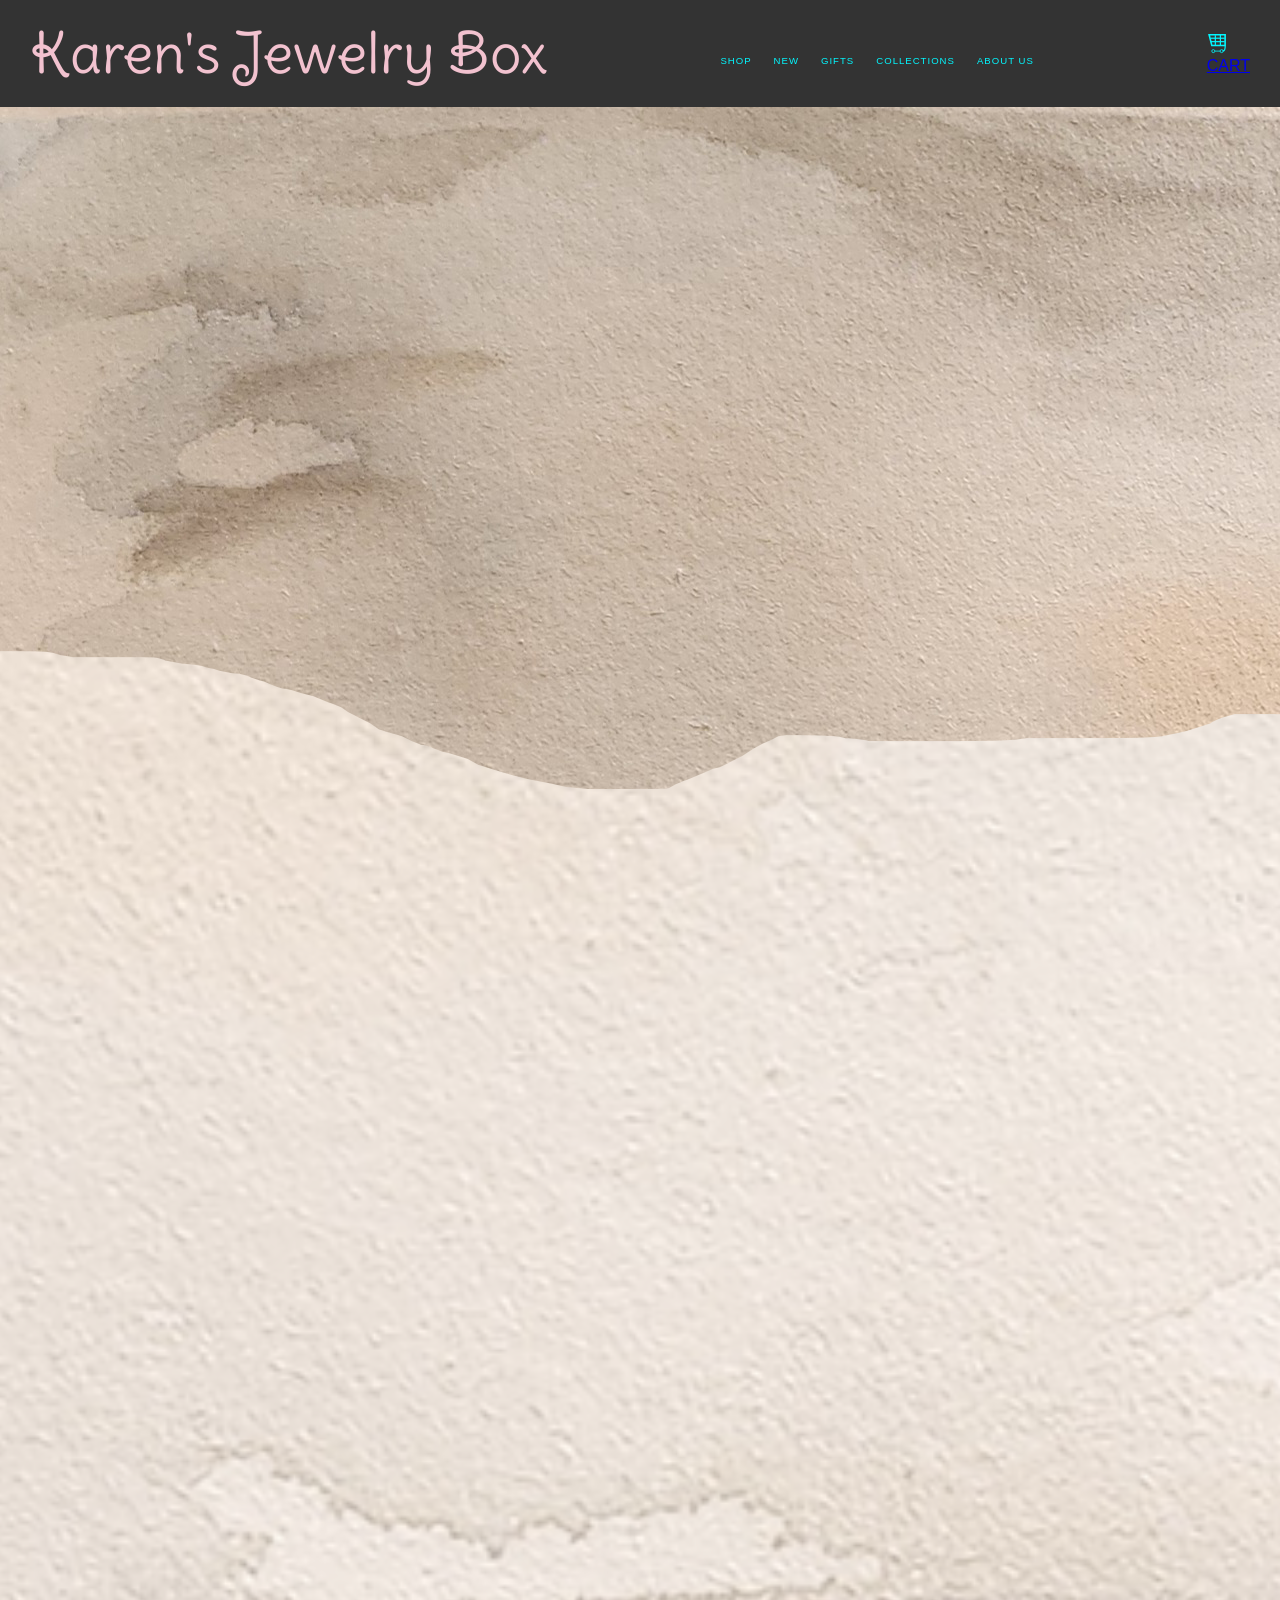
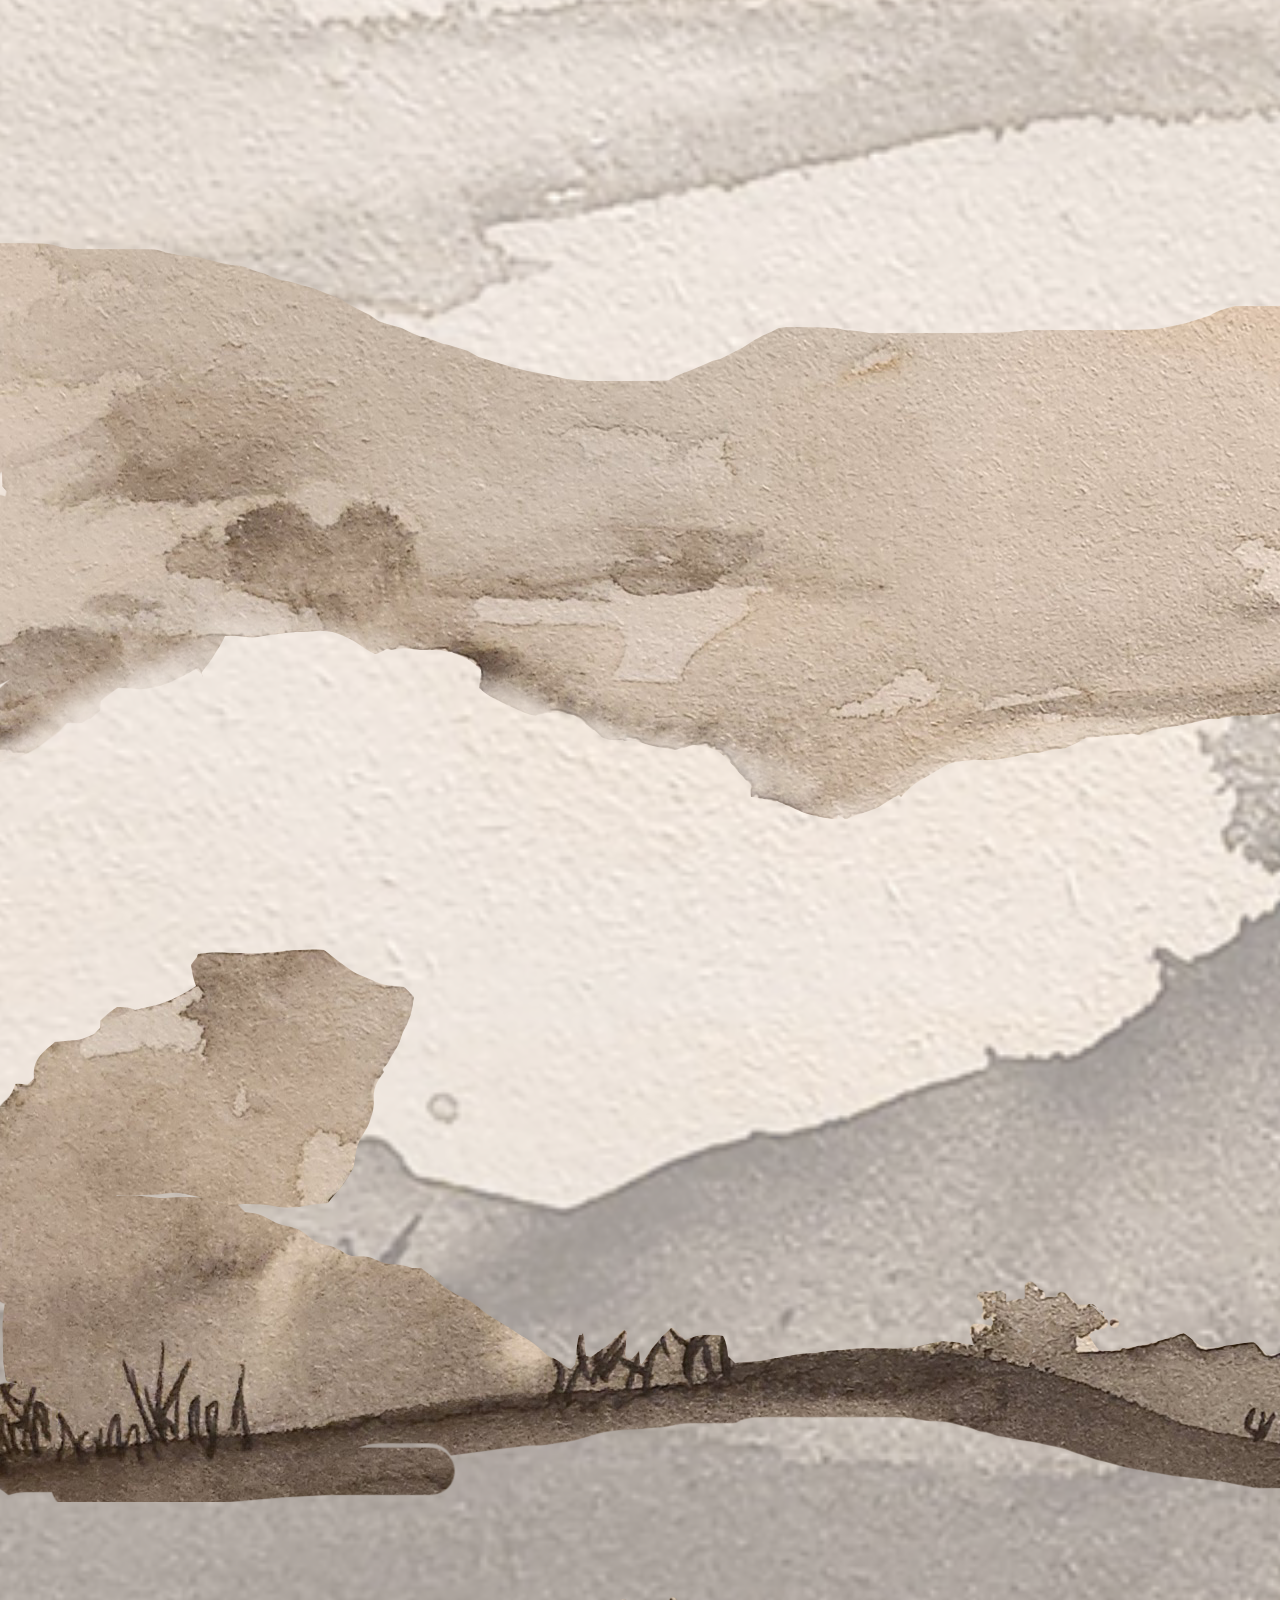
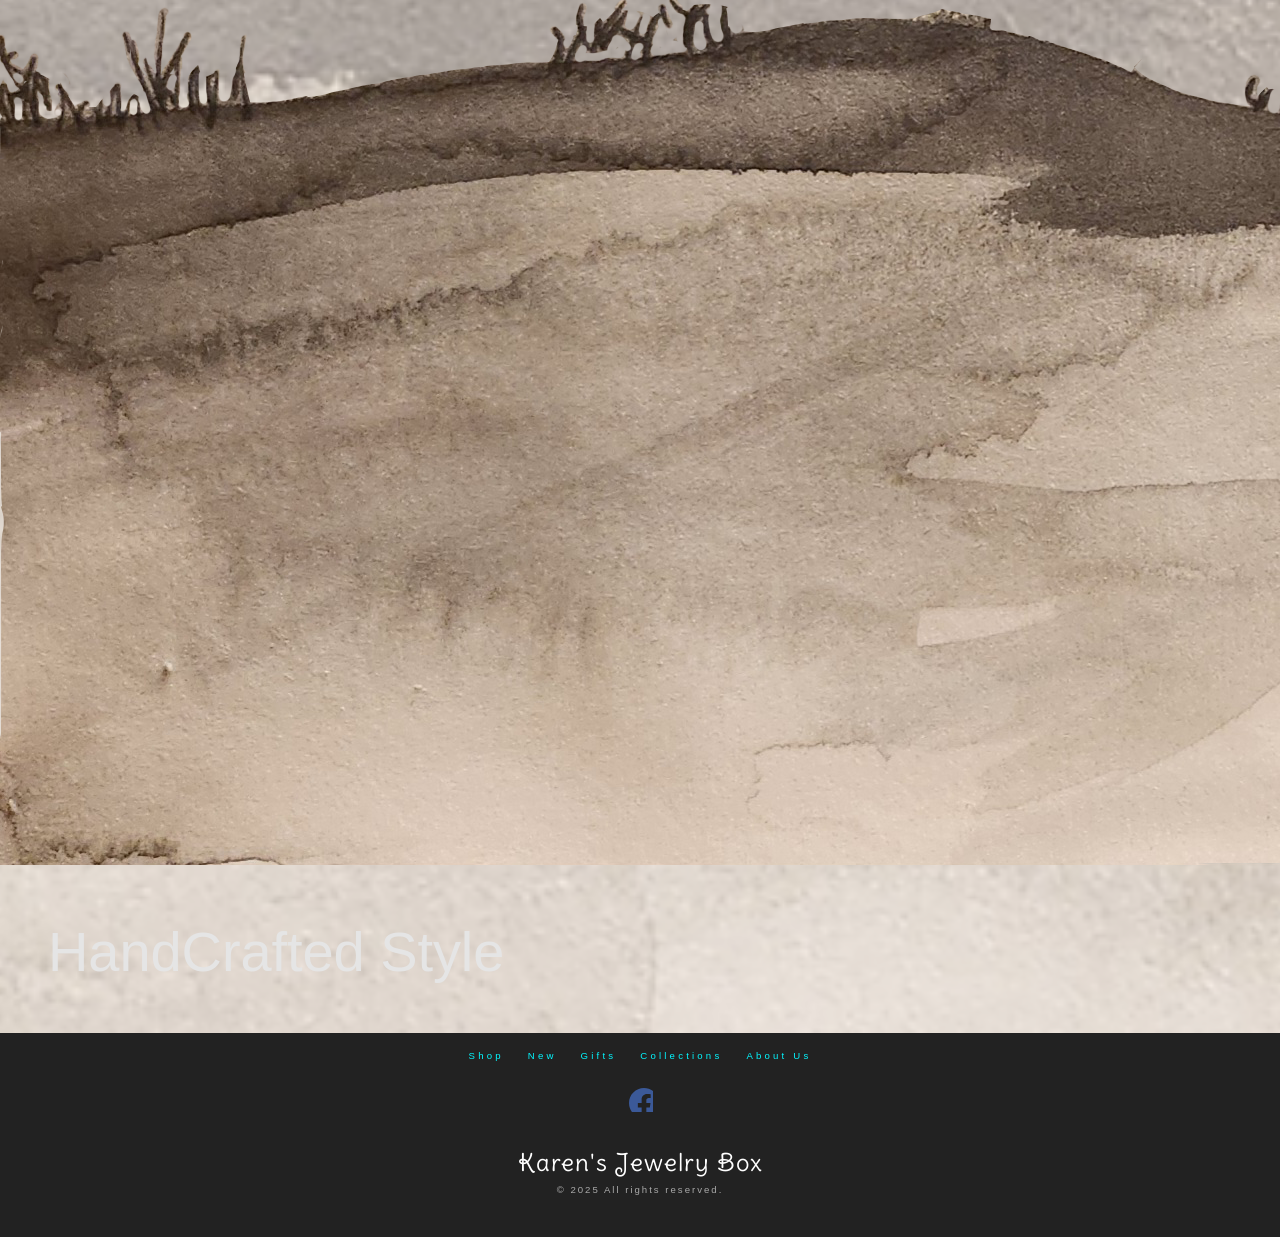
<file: index-Parallax.html>
<!DOCTYPE html>
<html lang="en">

<head>
    <meta charset="UTF-8">
    <meta name="viewport" content="width=device-width, initial-scale=1.0">
    <title>KAREN Jewelry</title>
    <link rel="stylesheet" href="css/normalize.css">
    <link rel="stylesheet" href="css/styles.css">
    <link rel="preconnect" href="https://fonts.googleapis.com">
    <link rel="preconnect" href="https://fonts.gstatic.com" crossorigin>
    <link href="https://fonts.googleapis.com/css2?family=Delius+Swash+Caps&display=swap" rel="stylesheet">
</head>

<body>
    <div class="page-container">
        <nav class="main-nav">
            <div class="header-logo-div">
                <h1>Karen's Jewelry Box</h1>
            </div>
            <ul>
                <li><a href="#">SHOP</a></li>
                <li><a href="#">NEW</a></li>
                <li><a href="#">GIFTS</a></li>
                <li><a href="#">COLLECTIONS</a></li>
                <li><a href="#">ABOUT US</a></li>
            </ul>
            <div class="nav-icons">
                <!-- Removed SEARCH menu item -->
                <!-- <a href="#"><span class="icon-account"></span>ACCOUNT</a> -->
                <a href="#">
                    <?xml version="1.0" encoding="UTF-8"?>
                    <svg id="cart-icon" xmlns="http://www.w3.org/2000/svg" version="1.1" viewBox="0 0 100 100">
                        <path class="st0" d="M86.6,8v45.4H27.3L15.7,8h70.9M94.6,0H5.4l15.7,61.4h73.5V0h0Z" />
                        <g id="Layer_7">
                            <line class="st2" x1="41.7" y1="6.6" x2="41.7" y2="58.7" />
                            <line class="st2" x1="67" y1="4.7" x2="67" y2="56.7" />
                            <line class="st2" x1="88.3" y1="38.2" x2="18.2" y2="38.2" />
                            <line class="st2" x1="88.3" y1="21.1" x2="18.2" y2="21.1" />
                            <circle class="st1" cx="31.6" cy="85.5" r="7.6" />
                            <circle class="st1" cx="73.1" cy="85.5" r="7.6" />
                            <line class="st1" x1="39.3" y1="85.5" x2="67" y2="85.5" />
                            <path class="st2" d="M79,85.5c9.1-1.3,12.7-10.9,11.9-26.8" />
                        </g>
                    </svg>CART
                </a>
            </div>
        </nav>
        </header>
        <div class="main-container">
            <img id="img2" src="./images/sky-002.webp" class="mouse" value="-5" data-speed="1"/>
            <img id="img1" src="./images/sky-001.webp" class="mouse" value="5" data-speed="3"/>
            <img id="img4" src="./images/fore-002.webp" class="mouse" value="-5" data-speed="6"/>
            <img id="img3" src="./images/fore-001.webp" class="mouse" value="-5" data-speed="10"/>
            <section class="hero">
                <div class="hero-content">
                    <h1>HandCrafted <span class="heading-accent-color">Style</span></h1>
                </div>
    
            </section>
            </main>

        </div>
            <footer class="site-footer">
            <div class="footer-content">
            <div class="footer-links">
                <a href="#">Shop</a>
                <a href="#">New</a>
                <a href="#">Gifts</a>
                <a href="#">Collections</a>
                <a href="#">About Us</a>
            </div>
            <div class="footer-social">
                <a href="#" aria-label="Facebook">
                    <svg fill="#3b5998" width="25px" height="25" viewBox="0 0 25 25" version="1.1" xmlns="http://www.w3.org/2000/svg"><g id="SVGRepo_iconCarrier"> <title>facebook</title> <path d="M30.996 16.091c-0.001-8.281-6.714-14.994-14.996-14.994s-14.996 6.714-14.996 14.996c0 7.455 5.44 13.639 12.566 14.8l0.086 0.012v-10.478h-3.808v-4.336h3.808v-3.302c-0.019-0.167-0.029-0.361-0.029-0.557 0-2.923 2.37-5.293 5.293-5.293 0.141 0 0.281 0.006 0.42 0.016l-0.018-0.001c1.199 0.017 2.359 0.123 3.491 0.312l-0.134-0.019v3.69h-1.892c-0.086-0.012-0.185-0.019-0.285-0.019-1.197 0-2.168 0.97-2.168 2.168 0 0.068 0.003 0.135 0.009 0.202l-0.001-0.009v2.812h4.159l-0.665 4.336h-3.494v10.478c7.213-1.174 12.653-7.359 12.654-14.814v-0z"></path> </g></svg>
                </a>
            </div>
            <div class="footer-logo">
                 <h1>Karen's Jewelry Box</h1>
                <div class="footer-copy">&copy; 2025 All rights reserved.</div>
            </div>
            </div>
            </footer>
        </div>
</body>
<script
  src="https://code.jquery.com/jquery-3.7.1.min.js"
  integrity="sha256-/JqT3SQfawRcv/BIHPThkBvs0OEvtFFmqPF/lYI/Cxo="
  crossorigin="anonymous"></script>
<script src="js/danQuery.js"></script>

</html>
</file>
<file: css/styles.css>
body {
    margin: 0;
    font-family: sans-serif, Arial, Helvetica, Verdana;
}

:root {
  --primary-color: #F2F2D5;
  --secondary-color: #f2c2cf;
  --accent-color: #f29057;
  --text-light: #F2F2F2;
  --text-dark: #333;
  --dk-ornge: #f27141;
  --brt-yellow: #f2be5c;
  --spacing-unit: 1rem;
  --menu-top-hover: #03f7ff;
}

.main-nav svg {
  overflow: visible;
  width:34px;
  height:26px;
}

button {
    font-size: 100%;
    line-height: 1.15;
    margin: 0;
}


h1 {
  /* font-family: "Delius Swash Caps", cursive; */ /* remove */
  font-family: 'Montserrat', Verdana, Arial, sans-serif;
  font-size: 3.5rem;
  font-weight: 500;
  letter-spacing: -.08px;
  line-height: 1.2;
}


h2 {
  /* font-family: "Arial"; */ /* remove */
  font-family: 'Montserrat', Verdana, Arial, sans-serif;
  font-size: 2.3rem;
  font-weight: 500;
  line-height: 1em;
  letter-spacing: 1.2px;
}

.top-banner {
    background: #6c625d;
    color: #fff;
    text-align: center;
    padding: 8px 0;
    font-size: 1rem;
    letter-spacing: 0.5px;
}

header {
    position: relative;
    background: transparent;
}

.main-nav {
    background-color: #333;
    display: flex;
    justify-content: space-between;
    align-items: center;
    padding: 20px 30px 20px;
    position: relative;
}

.header-logo-div {
display:grid;
text-align: end;
}

.logo-sup h1{
font-size: 1.3rem;
}

.logo-sub h1{
line-height: 1.2rem;
padding-right: .7rem;
font-size: 1.5rem;
  sup {
    font-size:1.1rem;
  }
}

.header-logo-div h1 {
    font-family: 'Delius Swash Caps', cursive;
    color: var(--secondary-color)
}

/* MASK EFFECT */

/* CSS */
.svg-button {
  background-color: #333333;
  border: none;
  cursor: pointer;
  position:relative;
  /* transition: background-color 0.3s; */
}

.svg-button svg {
    position: absolute;
    left: -19px;
    rotate: 357deg;
    bottom: 22px;
}

.svg-button path{
 stroke-width: .05px;
  transition: stroke-width 1500ms ease-out forwards;
}  

.svg-button:hover path{
  stroke-width: 1px;
  animation: draw 1500ms ease-out forwards;
stroke: #fff;
} 

/* .svg-button:hover #svg-path-1{
  animation: draw 1000ms ease-in forwards;
}


/* CSS */
@keyframes draw {
to{
  stroke-dashoffset: 0;
}
}

#svg-path-1{
  stroke-dasharray: 6;
  stroke-dashoffset: 6;  
}

#svg-path-2{
  stroke-dasharray: 139;
  stroke-dashoffset: 139;  
}

#svg-path-3{
  stroke-dasharray: 17;
  stroke-dashoffset: 17;  
}

#svg-path-4{
  stroke-dasharray: 23;
  stroke-dashoffset: 23;  
}
#svg-path-5{
  stroke-dasharray: 32;
  stroke-dashoffset: 32;  
}
#svg-path-6{
  stroke-dasharray: 7;
  stroke-dashoffset: 7;  
}
#svg-path-7{
  stroke-dasharray: 7;
  stroke-dashoffset: 7;  
}
#svg-path-8{
  stroke-dasharray: 7;
  stroke-dashoffset: 7;  
}
#svg-path-9{
  stroke-dasharray: 7;
  stroke-dashoffset: 7;  
}
#svg-path-10{
  stroke-dasharray:7;
  stroke-dashoffset: 7;  
}
#svg-path-11{
  stroke-dasharray: 7;
  stroke-dashoffset: 7;  
}


/* .svg-path {
  stroke-dasharray: 110;
  stroke-dashoffset: 0; 
} */



/**/

.main-nav ul {
    display: flex;
    gap: 22px;
    list-style: none;
    margin: 0;
    padding: 19px 0 0;
}

.main-nav ul li a {
    color: var(--menu-top-hover);
    text-decoration: none;
    font-size: .6rem;
    font-weight: 500;
    letter-spacing: 1px;
    transition: color 0.2s;
}

/* <<<< new hover >>>> */
.main-nav ul li a {
  overflow: hidden;
  position: relative;
  display: inline-block;
  padding: 0 0px 2px;
}

.main-nav ul li a::before,
.main-nav ul li a::after {
 content: '';
  position: absolute;
  width: 100%;
  left: 0;
}

.main-nav ul li a::before {
  background-color: #ffffff;
  height: 2.5px;
  bottom: -.5px;
  transform-origin: -100% 50%;
  transform: scaleX(0);
  transition: transform .3s cubic-bezier(0.76, 0, 0.24, 1);
}
.main-nav ul li a::after {
  content: attr(data-replace);
  height: 100%;
  top: 0;
  transform-origin: 100% 50%;
  transform: translate3d(200%, 0, 0);
  transition: transform .3s cubic-bezier(0.76, 0, 0.24, 1);
  color: #ffffff;
}

/* .main-nav ul li a:hover::before {
  transform-origin: 0% 50%;
  transform: scaleX(1);
}
.main-nav ul li a:hover::after {
  transform: translate3d(0, 0, 0);
} */

.main-nav ul li a span {
  margin-left: 3px;
  display: inline-block;
  transition: transform .3s cubic-bezier(0.76, 0, 0.24, 1);
}

/* .main-nav ul li a:hover span {
  transform: translate3d(-200%, 0, 0);
} */

nac-icons 
/* <<<< end >>>> */

.logo img {
    height: 56px;
}

.cart-icons {
    display: flex;
    gap: 24px;
    align-items: center;
}

.cart-icons a {
    color: var(--menu-top-hover);
    text-decoration: none;
    font-size: 0.7rem;
    display: flex;
    align-items: center;
    gap: 6px;
    transition: color 0.2s;
}

.cart-icons a:hover,
.cart-icons a:focus {
    color: #fff;

  #cart-icon{
    transform: scaleX(-1);
    .st0 {
        fill:#fff;
      }
    .st1, .st2 {
        fill: none;
        stroke: #fff;
        stroke-miterlimit: 10;
      }
}
}

.icon-search::before {
    content: "";
    display: inline-block;
    width: 1.2em;
    height: 1.2em;
    background: url('../images/search-icon.webp') no-repeat center center;
    background-size: contain;
    vertical-align: middle;
}
.icon-account::before {
    content: "";
    display: inline-block;
    width: 1.2em;
    height: 1.2em;
    background: url('../images/account-icon.webp') no-repeat center center;
    background-size: contain;
    vertical-align: middle;
}
/*ACCOUNT SVG STYLES*/
.account-svg {
    display: flex;
    align-items: center;
    width: 1.2em;
    height: 1.2em;
    transform: scaleX(-1);
     & .cls-1 {
        stroke-width: 5px;
      }

      & .cls-1, .cls-2 {
        fill: #fff;
        stroke: #fff;
        stroke-miterlimit: 10;
      }

      & .cls-2 {
        stroke-width: 8px;
      }
}

#cart-icon {
    display: flex;
    align-items: center;
    width: 100%;
    max-width: 20px;
    transform: scaleX(1);
    transition: transform .3s;
}

.st0 {
    fill:var(--menu-top-hover)
}

.st1 {
        stroke-width: 4px;
    }
.st1, .st2 {
        fill: none;
        stroke: var(--menu-top-hover);
        stroke-miterlimit: 10;
}   

.st2 {
        stroke-width: 6px;
    }

/* #cart-icon:hover{
    transform: scaleX(-1);
    .st0 {
        fill:#fff;
      }
    .st1, .st2 {
        fill: none;
        stroke: #fff;
        stroke-miterlimit: 10;
      }
} */

.purchase-info .cart-svg{
    display: flex;
    align-items: center;
    width: 1.1em;
    height: 1.1em;
    margin: 3px 1px 0 7px;
        & .cls-1 {
        fill: #000000;
    };
    & .cls-2 {
        stroke-width: 4px;
    };
    & .cls-2, .cls-3 {
        fill: none;
        stroke: #000000;
        stroke-miterlimit: 10;
    };
    & .cls-3 {
        stroke-width: 6px;
    };
}

/* .cart-svg::before {
    content: "";
    display: inline-block;
    width: 1.2em;
    height: 1.2em;
    vertical-align: middle;
} */

.icon-cart::before {
    content: "";
    display: inline-block;
    width: 1.2em;
    height: 1.2em;
    background: url('../images/kart-icon.webp') no-repeat center center;
    background-size: contain;
    vertical-align: middle;
}

.main-container{
  position: relative;
  width: 100%;
}

.main-container::after {
  content: "";
  position: absolute;
  background: url('../images/bg-watershp-dwn.webp') no-repeat center center/cover;
  top: 0;
  left: 0;
  right: 0;
  bottom: 0;
opacity: 0.5;

  z-index: -1;
  filter: brightness(1);
}

@keyframes move {
    100% {
        transform: translate3d(0, 0, 1px) rotate(360deg);
    }
}

.bg {
  animation:slide 20s ease-in-out infinite alternate;
  background-image: linear-gradient(-60deg, rgb(210, 80, 50) 0%, rgb(210, 80, 50) 10%, rgb(140, 80, 110) 10%, rgb(140, 80, 110) 20%, rgb(45, 110, 60) 20%, rgb(45, 110, 60) 30%, rgb(220, 190, 70) 30%, rgb(220, 190, 70) 40%, rgb(210, 170, 100) 40%, rgb(210, 170, 100) 50%);
  bottom:0;
  left:-50%;
  opacity:.5;
  position:fixed;
  right:-50%;
  top:0;
  z-index:-1;
}

.difference {
    mix-blend-mode: hue-rotate(180deg);
}

.bg2 {
  animation-direction:alternate-reverse;
  opacity:.5;
  animation-duration:30s;
  background-image: linear-gradient(60deg, rgb(210, 80, 50) 0%, rgb(210, 80, 50) 10%, rgb(140, 80, 110) 10%, rgb(140, 80, 110) 20%, rgb(45, 110, 60) 20%, rgb(45, 110, 60) 30%, rgb(220, 190, 70) 30%, rgb(220, 190, 70) 40%, rgb(210, 170, 100) 40%, rgb(210, 170, 100) 50%);
}

.bg3 {
    opacity:.5;
  animation-duration:15s;
}

@keyframes slide {
  0% {
    transform:translateX(-25%);
  }
  100% {
    transform:translateX(25%);
  }
}

.page-container {

}

.glass-card {
  position: relative;
  
  border-radius: 9px;
  background: rgba(248, 248, 248, 0);
  backdrop-filter: blur(3px) saturate(105%);
  -webkit-backdrop-filter: blur(3px) saturate(105%);
  border: 2px solid rgba(204, 204, 204, 0.2);
  box-shadow: -2px 1px 26px 0 rgba(0, 0, 0, 0.28),
    inset 0 0 83px rgba(255, 255, 255, 0.36),
    inset 0px 0px 4px 2px rgba(255, 255, 255, 0.22);
  overflow: hidden;
}

/* Reflection highlights (two-layer overlay) */
.glass-card::before {
  content: '';
  position: absolute;
  top: 0;
  left: 0;
  width: 100%;
  height: 100%;
  pointer-events: none;
  border-radius: inherit;
  /* angled edge reflection */
  background: linear-gradient(to left top, rgba(255,255,255,0.11) 0%, rgba(255,255,255,0) 50%);
  z-index: 1;
}

.glass-card::after {
  content: '';
  position: absolute;
  top: 0;
  left: 0;
  width: 100%;
  height: 100%;
  pointer-events: none;
  border-radius: inherit;
  /* subtle top-to-bottom sheen */
  background: linear-gradient(to bottom, rgba(255,255,255,0.066) 0%, rgba(255,255,255,0) 100%);
  z-index: 1;
}

@font-face {
  font-family: 'CustomStyleHero';
  src: url('../fonts/Sparkling-Valentine.woff2') format('woff2'),
       url('../fonts/Sparkling-Valentine.woff') format('woff');
  font-weight: normal;
  font-style: normal;
}

.hero {
    position: relative;
    display:grid;
    grid-template-columns: auto auto;
    align-items: start;
    text-align: left;
    justify-content: start;
    color: #e5e5e5;
    padding: 3rem 3rem 3rem;
    z-index: 1;
        & .title h1{
            text-align: left;
            font-family: 'CustomStyleHero';
            font-size: 4.5rem;
            color: var(--text-dark);
        }
        & .title .title-emphasis{
            font-size: 5.3rem;
            color:var(--dk-ornge);
        }
        & p {
            font-size: 1rem;
         color: var(--text-dark);
         margin:0;
        }
}

.hero-p {
    width: 74%
}

.hero a {
  color: white;
  padding-top: 20px;
  font-size: 10px;
  opacity: 0.6;
  position: relative;
  top: 10px;
  transition: all 0.3s;
  font-weight: 100;
  text-decoration: none;
}
.hero a:hover {
  opacity: 1;
}
.hero a i.l {
  margin-right: 3px;
}

input {
  display: none;
}

input:checked + label .button_inner {
  background: transparent;
  transform: rotate(90deg);
  width: 100px;
  border-radius: 100px;
  box-shadow: 0px 0px 0px 440px rgba(0, 0, 0, 0);
  -webkit-animation: finalbox 0.4s 4.42s cubic-bezier(0.39, 2.01, 0.27, 0.75) forwards;
          animation: finalbox 0.4s 4.42s cubic-bezier(0.39, 2.01, 0.27, 0.75) forwards;
}
input:checked + label .button_inner span.t {
  opacity: 0;
  top: 20px;
}
input:checked + label i.l {
  left: 14px;
  opacity: 1;
  top: 11px;
  -webkit-animation: down 1s 0.25s infinite, final 0.2s 4s forwards;
          animation: down 1s 0.25s infinite, final 0.2s 4s forwards;
}
input:checked + label .tick {
  position: absolute;
  left: 2px;
  right: 0;
  transform: scale(0) rotate(-90deg);
  color: #00C1FC;
  top: 11px;
  margin: auto;
  font-size: 22px;
  -webkit-animation: tick 0.3s 4.7s forwards;
          animation: tick 0.3s 4.7s forwards;
}
input:checked + label .button_spots {
  opacity: 1;
}
input:checked + label .button_spots:nth-of-type(0) {
  top: 12px !important;
  left: -34px !important;
  opacity: 0;
  padding: 2.75px !important;
  -webkit-animation: spew 1s 0.3s forwards, rotate 4.4s 0.85s linear infinite, final 0.2s 4s forwards, spot-0 0.7s 10.6s linear infinite !important;
          animation: spew 1s 0.3s forwards, rotate 4.4s 0.85s linear infinite, final 0.2s 4s forwards, spot-0 0.7s 10.6s linear infinite !important;
}
input:checked + label .button_spots:nth-of-type(1) {
  top: 12px !important;
  left: -34px !important;
  opacity: 0;
  padding: 2.25px !important;
  -webkit-animation: spew 1s 0.3s forwards, rotate 4.4s 1.15s linear infinite, final 0.2s 4s forwards, spot-1 0.7s 10.9444444444s linear infinite !important;
          animation: spew 1s 0.3s forwards, rotate 4.4s 1.15s linear infinite, final 0.2s 4s forwards, spot-1 0.7s 10.9444444444s linear infinite !important;
}
input:checked + label .button_spots:nth-of-type(2) {
  top: 6px !important;
  left: -34px !important;
  opacity: 0;
  padding: 3.5px !important;
  -webkit-animation: spew 1s 0.3s forwards, rotate 4.2s 0.95s linear infinite, final 0.2s 4s forwards, spot-2 0.7s 10.5s linear infinite !important;
          animation: spew 1s 0.3s forwards, rotate 4.2s 0.95s linear infinite, final 0.2s 4s forwards, spot-2 0.7s 10.5s linear infinite !important;
}
input:checked + label .button_spots:nth-of-type(3) {
  top: 8px !important;
  left: -34px !important;
  opacity: 0;
  padding: 7px !important;
  -webkit-animation: spew 1s 0.3s forwards, rotate 4.1s 0.65s linear infinite, final 0.2s 4s forwards, spot-3 0.7s 11s linear infinite !important;
          animation: spew 1s 0.3s forwards, rotate 4.1s 0.65s linear infinite, final 0.2s 4s forwards, spot-3 0.7s 11s linear infinite !important;
}
input:checked + label .button_spots:nth-of-type(4) {
  top: 14px !important;
  left: -34px !important;
  opacity: 0;
  padding: 4.75px !important;
  -webkit-animation: spew 1s 0.3s forwards, rotate 4.1s 0.35s linear infinite, final 0.2s 4s forwards, spot-4 0.7s 10.48s linear infinite !important;
          animation: spew 1s 0.3s forwards, rotate 4.1s 0.35s linear infinite, final 0.2s 4s forwards, spot-4 0.7s 10.48s linear infinite !important;
}
input:checked + label .button_spots:nth-of-type(5) {
  top: 9px !important;
  left: -34px !important;
  opacity: 0;
  padding: 5.5px !important;
  -webkit-animation: spew 1s 0.3s forwards, rotate 4.4s 0.75s linear infinite, final 0.2s 4s forwards, spot-5 0.7s 10.65s linear infinite !important;
          animation: spew 1s 0.3s forwards, rotate 4.4s 0.75s linear infinite, final 0.2s 4s forwards, spot-5 0.7s 10.65s linear infinite !important;
}
input:checked + label .button_spots:nth-of-type(6) {
  top: 6px !important;
  left: -34px !important;
  opacity: 0;
  padding: 4.75px !important;
  -webkit-animation: spew 1s 0.3s forwards, rotate 4.4s 0.45s linear infinite, final 0.2s 4s forwards, spot-6 0.7s 10.94s linear infinite !important;
          animation: spew 1s 0.3s forwards, rotate 4.4s 0.45s linear infinite, final 0.2s 4s forwards, spot-6 0.7s 10.94s linear infinite !important;
}
input:checked + label .button_spots:nth-of-type(7) {
  top: 6px !important;
  left: -34px !important;
  opacity: 0;
  padding: 4.75px !important;
  -webkit-animation: spew 1s 0.3s forwards, rotate 4.2s 0.45s linear infinite, final 0.2s 4s forwards, spot-7 0.7s 11.04s linear infinite !important;
          animation: spew 1s 0.3s forwards, rotate 4.2s 0.45s linear infinite, final 0.2s 4s forwards, spot-7 0.7s 11.04s linear infinite !important;
}
input:checked + label .button_spots:nth-of-type(8) {
  top: 7px !important;
  left: -34px !important;
  opacity: 0;
  padding: 2.5px !important;
  -webkit-animation: spew 1s 0.3s forwards, rotate 4.4s 0.95s linear infinite, final 0.2s 4s forwards, spot-8 0.7s 10.9s linear infinite !important;
          animation: spew 1s 0.3s forwards, rotate 4.4s 0.95s linear infinite, final 0.2s 4s forwards, spot-8 0.7s 10.9s linear infinite !important;
}
input:checked + label .button_spots:nth-of-type(9) {
  top: 15px !important;
  left: -34px !important;
  opacity: 0;
  padding: 2.25px !important;
  -webkit-animation: spew 1s 0.3s forwards, rotate 4.4s 0.35s linear infinite, final 0.2s 4s forwards, spot-9 0.7s 11.05s linear infinite !important;
          animation: spew 1s 0.3s forwards, rotate 4.4s 0.35s linear infinite, final 0.2s 4s forwards, spot-9 0.7s 11.05s linear infinite !important;
}
input:checked + label .button_spots:nth-of-type(10) {
  top: 8px !important;
  left: -34px !important;
  opacity: 0;
  padding: 7px !important;
  -webkit-animation: spew 1s 0.3s forwards, rotate 4.3s 1.35s linear infinite, final 0.2s 4s forwards, spot-10 0.7s 10.9s linear infinite !important;
          animation: spew 1s 0.3s forwards, rotate 4.3s 1.35s linear infinite, final 0.2s 4s forwards, spot-10 0.7s 10.9s linear infinite !important;
}
input:checked + label .button_spots:nth-of-type(11) {
  top: 7px !important;
  left: -34px !important;
  opacity: 0;
  padding: 2.5px !important;
  -webkit-animation: spew 1s 0.3s forwards, rotate 4.2s 1.05s linear infinite, final 0.2s 4s forwards, spot-11 0.7s 10.7571428571s linear infinite !important;
          animation: spew 1s 0.3s forwards, rotate 4.2s 1.05s linear infinite, final 0.2s 4s forwards, spot-11 0.7s 10.7571428571s linear infinite !important;
}
input:checked + label .button_spots:nth-of-type(12) {
  top: 14px !important;
  left: -34px !important;
  opacity: 0;
  padding: 5px !important;
  -webkit-animation: spew 1s 0.3s forwards, rotate 4.2s 1.45s linear infinite, final 0.2s 4s forwards, spot-12 0.7s 10.6333333333s linear infinite !important;
          animation: spew 1s 0.3s forwards, rotate 4.2s 1.45s linear infinite, final 0.2s 4s forwards, spot-12 0.7s 10.6333333333s linear infinite !important;
}
input:checked + label .button_spots:nth-of-type(13) {
  top: 7px !important;
  left: -34px !important;
  opacity: 0;
  padding: 6.5px !important;
  -webkit-animation: spew 1s 0.3s forwards, rotate 4.1s 0.35s linear infinite, final 0.2s 4s forwards, spot-13 0.7s 10.9444444444s linear infinite !important;
          animation: spew 1s 0.3s forwards, rotate 4.1s 0.35s linear infinite, final 0.2s 4s forwards, spot-13 0.7s 10.9444444444s linear infinite !important;
}
input:checked + label .button_spots:nth-of-type(14) {
  top: 13px !important;
  left: -34px !important;
  opacity: 0;
  padding: 4.25px !important;
  -webkit-animation: spew 1s 0.3s forwards, rotate 4.3s 1.15s linear infinite, final 0.2s 4s forwards, spot-14 0.7s 10.5444444444s linear infinite !important;
          animation: spew 1s 0.3s forwards, rotate 4.3s 1.15s linear infinite, final 0.2s 4s forwards, spot-14 0.7s 10.5444444444s linear infinite !important;
}
input:checked + label .button_spots:nth-of-type(15) {
  top: 14px !important;
  left: -34px !important;
  opacity: 0;
  padding: 6px !important;
  -webkit-animation: spew 1s 0.3s forwards, rotate 4.3s 1.25s linear infinite, final 0.2s 4s forwards, spot-15 0.7s 10.9666666667s linear infinite !important;
          animation: spew 1s 0.3s forwards, rotate 4.3s 1.25s linear infinite, final 0.2s 4s forwards, spot-15 0.7s 10.9666666667s linear infinite !important;
}
input:checked + label .button_spots:nth-of-type(16) {
  top: 11px !important;
  left: -34px !important;
  opacity: 0;
  padding: 4px !important;
  -webkit-animation: spew 1s 0.3s forwards, rotate 4.4s 0.85s linear infinite, final 0.2s 4s forwards, spot-16 0.7s 10.24s linear infinite !important;
          animation: spew 1s 0.3s forwards, rotate 4.4s 0.85s linear infinite, final 0.2s 4s forwards, spot-16 0.7s 10.24s linear infinite !important;
}
input:checked + label .button_spots:nth-of-type(17) {
  top: 11px !important;
  left: -34px !important;
  opacity: 0;
  padding: 3.25px !important;
  -webkit-animation: spew 1s 0.3s forwards, rotate 4.3s 0.65s linear infinite, final 0.2s 4s forwards, spot-17 0.7s 10.6444444444s linear infinite !important;
          animation: spew 1s 0.3s forwards, rotate 4.3s 0.65s linear infinite, final 0.2s 4s forwards, spot-17 0.7s 10.6444444444s linear infinite !important;
}
input:checked + label .button_spots:nth-of-type(18) {
  top: 10px !important;
  left: -34px !important;
  opacity: 0;
  padding: 3px !important;
  -webkit-animation: spew 1s 0.3s forwards, rotate 4.4s 0.75s linear infinite, final 0.2s 4s forwards, spot-18 0.7s 10.18s linear infinite !important;
          animation: spew 1s 0.3s forwards, rotate 4.4s 0.75s linear infinite, final 0.2s 4s forwards, spot-18 0.7s 10.18s linear infinite !important;
}
input:checked + label .button_spots:nth-of-type(19) {
  top: 7px !important;
  left: -34px !important;
  opacity: 0;
  padding: 3px !important;
  -webkit-animation: spew 1s 0.3s forwards, rotate 4.3s 0.65s linear infinite, final 0.2s 4s forwards, spot-19 0.7s 10.98s linear infinite !important;
          animation: spew 1s 0.3s forwards, rotate 4.3s 0.65s linear infinite, final 0.2s 4s forwards, spot-19 0.7s 10.98s linear infinite !important;
}
input:checked + label .button_spots:nth-of-type(20) {
  top: 7px !important;
  left: -34px !important;
  opacity: 0;
  padding: 6.75px !important;
  -webkit-animation: spew 1s 0.3s forwards, rotate 4.2s 0.85s linear infinite, final 0.2s 4s forwards, spot-20 0.7s 10.7s linear infinite !important;
          animation: spew 1s 0.3s forwards, rotate 4.2s 0.85s linear infinite, final 0.2s 4s forwards, spot-20 0.7s 10.7s linear infinite !important;
}
input:checked + label .button_spots:nth-of-type(21) {
  top: 14px !important;
  left: -34px !important;
  opacity: 0;
  padding: 3.25px !important;
  -webkit-animation: spew 1s 0.3s forwards, rotate 4.1s 0.75s linear infinite, final 0.2s 4s forwards, spot-21 0.7s 10.4571428571s linear infinite !important;
          animation: spew 1s 0.3s forwards, rotate 4.1s 0.75s linear infinite, final 0.2s 4s forwards, spot-21 0.7s 10.4571428571s linear infinite !important;
}
input:checked + label .button_spots:nth-of-type(22) {
  top: 12px !important;
  left: -34px !important;
  opacity: 0;
  padding: 4.25px !important;
  -webkit-animation: spew 1s 0.3s forwards, rotate 4.4s 1.45s linear infinite, final 0.2s 4s forwards, spot-22 0.7s 10.28s linear infinite !important;
          animation: spew 1s 0.3s forwards, rotate 4.4s 1.45s linear infinite, final 0.2s 4s forwards, spot-22 0.7s 10.28s linear infinite !important;
}
input:checked + label .button_spots:nth-of-type(23) {
  top: 10px !important;
  left: -34px !important;
  opacity: 0;
  padding: 3.25px !important;
  -webkit-animation: spew 1s 0.3s forwards, rotate 4.3s 1.45s linear infinite, final 0.2s 4s forwards, spot-23 0.7s 10.8s linear infinite !important;
          animation: spew 1s 0.3s forwards, rotate 4.3s 1.45s linear infinite, final 0.2s 4s forwards, spot-23 0.7s 10.8s linear infinite !important;
}
input:checked + label .button_spots:nth-of-type(24) {
  top: 11px !important;
  left: -34px !important;
  opacity: 0;
  padding: 4.25px !important;
  -webkit-animation: spew 1s 0.3s forwards, rotate 4.3s 0.85s linear infinite, final 0.2s 4s forwards, spot-24 0.7s 10.7571428571s linear infinite !important;
          animation: spew 1s 0.3s forwards, rotate 4.3s 0.85s linear infinite, final 0.2s 4s forwards, spot-24 0.7s 10.7571428571s linear infinite !important;
}
input:checked + label .button_spots:nth-of-type(25) {
  top: 10px !important;
  left: -34px !important;
  opacity: 0;
  padding: 2.75px !important;
  -webkit-animation: spew 1s 0.3s forwards, rotate 4.2s 1.15s linear infinite, final 0.2s 4s forwards, spot-25 0.7s 10.8666666667s linear infinite !important;
          animation: spew 1s 0.3s forwards, rotate 4.2s 1.15s linear infinite, final 0.2s 4s forwards, spot-25 0.7s 10.8666666667s linear infinite !important;
}
input:checked + label .button_spots:nth-of-type(26) {
  top: 13px !important;
  left: -34px !important;
  opacity: 0;
  padding: 2.5px !important;
  -webkit-animation: spew 1s 0.3s forwards, rotate 4.2s 0.95s linear infinite, final 0.2s 4s forwards, spot-26 0.7s 10.84s linear infinite !important;
          animation: spew 1s 0.3s forwards, rotate 4.2s 0.95s linear infinite, final 0.2s 4s forwards, spot-26 0.7s 10.84s linear infinite !important;
}
input:checked + label .button_spots:nth-of-type(27) {
  top: 8px !important;
  left: -34px !important;
  opacity: 0;
  padding: 3.5px !important;
  -webkit-animation: spew 1s 0.3s forwards, rotate 4.3s 1.45s linear infinite, final 0.2s 4s forwards, spot-27 0.7s 10.7444444444s linear infinite !important;
          animation: spew 1s 0.3s forwards, rotate 4.3s 1.45s linear infinite, final 0.2s 4s forwards, spot-27 0.7s 10.7444444444s linear infinite !important;
}
input:checked + label .button_spots:nth-of-type(28) {
  top: 11px !important;
  left: -34px !important;
  opacity: 0;
  padding: 5.5px !important;
  -webkit-animation: spew 1s 0.3s forwards, rotate 4.2s 0.75s linear infinite, final 0.2s 4s forwards, spot-28 0.7s 10.6s linear infinite !important;
          animation: spew 1s 0.3s forwards, rotate 4.2s 0.75s linear infinite, final 0.2s 4s forwards, spot-28 0.7s 10.6s linear infinite !important;
}
input:checked + label .button_spots:nth-of-type(29) {
  top: 10px !important;
  left: -34px !important;
  opacity: 0;
  padding: 5.25px !important;
  -webkit-animation: spew 1s 0.3s forwards, rotate 4.3s 1.15s linear infinite, final 0.2s 4s forwards, spot-29 0.7s 11.0333333333s linear infinite !important;
          animation: spew 1s 0.3s forwards, rotate 4.3s 1.15s linear infinite, final 0.2s 4s forwards, spot-29 0.7s 11.0333333333s linear infinite !important;
}
input:checked + label .button_spots:nth-of-type(30) {
  top: 9px !important;
  left: -34px !important;
  opacity: 0;
  padding: 2.75px !important;
  -webkit-animation: spew 1s 0.3s forwards, rotate 4.4s 0.85s linear infinite, final 0.2s 4s forwards, spot-30 0.7s 10.4333333333s linear infinite !important;
          animation: spew 1s 0.3s forwards, rotate 4.4s 0.85s linear infinite, final 0.2s 4s forwards, spot-30 0.7s 10.4333333333s linear infinite !important;
}
input:checked + label .button_spots:nth-of-type(31) {
  top: 8px !important;
  left: -34px !important;
  opacity: 0;
  padding: 4.25px !important;
  -webkit-animation: spew 1s 0.3s forwards, rotate 4.2s 0.75s linear infinite, final 0.2s 4s forwards, spot-31 0.7s 10.34s linear infinite !important;
          animation: spew 1s 0.3s forwards, rotate 4.2s 0.75s linear infinite, final 0.2s 4s forwards, spot-31 0.7s 10.34s linear infinite !important;
}
input:checked + label .button_spots:nth-of-type(32) {
  top: 9px !important;
  left: -34px !important;
  opacity: 0;
  padding: 5px !important;
  -webkit-animation: spew 1s 0.3s forwards, rotate 4.1s 0.75s linear infinite, final 0.2s 4s forwards, spot-32 0.7s 11.04s linear infinite !important;
          animation: spew 1s 0.3s forwards, rotate 4.1s 0.75s linear infinite, final 0.2s 4s forwards, spot-32 0.7s 11.04s linear infinite !important;
}
input:checked + label .button_spots:nth-of-type(33) {
  top: 10px !important;
  left: -34px !important;
  opacity: 0;
  padding: 4.75px !important;
  -webkit-animation: spew 1s 0.3s forwards, rotate 4.2s 0.95s linear infinite, final 0.2s 4s forwards, spot-33 0.7s 10.9666666667s linear infinite !important;
          animation: spew 1s 0.3s forwards, rotate 4.2s 0.95s linear infinite, final 0.2s 4s forwards, spot-33 0.7s 10.9666666667s linear infinite !important;
}
input:checked + label .button_spots:nth-of-type(34) {
  top: 15px !important;
  left: -34px !important;
  opacity: 0;
  padding: 4px !important;
  -webkit-animation: spew 1s 0.3s forwards, rotate 4.2s 0.35s linear infinite, final 0.2s 4s forwards, spot-34 0.7s 10.3s linear infinite !important;
          animation: spew 1s 0.3s forwards, rotate 4.2s 0.35s linear infinite, final 0.2s 4s forwards, spot-34 0.7s 10.3s linear infinite !important;
}
input:checked + label .button_spots:nth-of-type(35) {
  top: 6px !important;
  left: -34px !important;
  opacity: 0;
  padding: 5.75px !important;
  -webkit-animation: spew 1s 0.3s forwards, rotate 4.2s 1.15s linear infinite, final 0.2s 4s forwards, spot-35 0.7s 10.9s linear infinite !important;
          animation: spew 1s 0.3s forwards, rotate 4.2s 1.15s linear infinite, final 0.2s 4s forwards, spot-35 0.7s 10.9s linear infinite !important;
}
input:checked + label .button_spots:nth-of-type(36) {
  top: 13px !important;
  left: -34px !important;
  opacity: 0;
  padding: 4.25px !important;
  -webkit-animation: spew 1s 0.3s forwards, rotate 4.3s 0.55s linear infinite, final 0.2s 4s forwards, spot-36 0.7s 10.74s linear infinite !important;
          animation: spew 1s 0.3s forwards, rotate 4.3s 0.55s linear infinite, final 0.2s 4s forwards, spot-36 0.7s 10.74s linear infinite !important;
}
input:checked + label .button_spots:nth-of-type(37) {
  top: 10px !important;
  left: -34px !important;
  opacity: 0;
  padding: 4px !important;
  -webkit-animation: spew 1s 0.3s forwards, rotate 4.3s 0.45s linear infinite, final 0.2s 4s forwards, spot-37 0.7s 10.15s linear infinite !important;
          animation: spew 1s 0.3s forwards, rotate 4.3s 0.45s linear infinite, final 0.2s 4s forwards, spot-37 0.7s 10.15s linear infinite !important;
}
input:checked + label .button_spots:nth-of-type(38) {
  top: 13px !important;
  left: -34px !important;
  opacity: 0;
  padding: 6.5px !important;
  -webkit-animation: spew 1s 0.3s forwards, rotate 4.4s 1.05s linear infinite, final 0.2s 4s forwards, spot-38 0.7s 11.1333333333s linear infinite !important;
          animation: spew 1s 0.3s forwards, rotate 4.4s 1.05s linear infinite, final 0.2s 4s forwards, spot-38 0.7s 11.1333333333s linear infinite !important;
}
input:checked + label .button_spots:nth-of-type(39) {
  top: 11px !important;
  left: -34px !important;
  opacity: 0;
  padding: 5.5px !important;
  -webkit-animation: spew 1s 0.3s forwards, rotate 4.3s 0.65s linear infinite, final 0.2s 4s forwards, spot-39 0.7s 10.5s linear infinite !important;
          animation: spew 1s 0.3s forwards, rotate 4.3s 0.65s linear infinite, final 0.2s 4s forwards, spot-39 0.7s 10.5s linear infinite !important;
}
input:checked + label .button_spots:nth-of-type(40) {
  top: 13px !important;
  left: -34px !important;
  opacity: 0;
  padding: 6px !important;
  -webkit-animation: spew 1s 0.3s forwards, rotate 4.2s 0.85s linear infinite, final 0.2s 4s forwards, spot-40 0.7s 10.6571428571s linear infinite !important;
          animation: spew 1s 0.3s forwards, rotate 4.2s 0.85s linear infinite, final 0.2s 4s forwards, spot-40 0.7s 10.6571428571s linear infinite !important;
}
input:checked + label .button_spots:nth-of-type(41) {
  top: 14px !important;
  left: -34px !important;
  opacity: 0;
  padding: 2.5px !important;
  -webkit-animation: spew 1s 0.3s forwards, rotate 4.2s 0.55s linear infinite, final 0.2s 4s forwards, spot-41 0.7s 10.6s linear infinite !important;
          animation: spew 1s 0.3s forwards, rotate 4.2s 0.55s linear infinite, final 0.2s 4s forwards, spot-41 0.7s 10.6s linear infinite !important;
}
input:checked + label .button_spots:nth-of-type(42) {
  top: 12px !important;
  left: -34px !important;
  opacity: 0;
  padding: 3px !important;
  -webkit-animation: spew 1s 0.3s forwards, rotate 4.3s 1.15s linear infinite, final 0.2s 4s forwards, spot-42 0.7s 10.28s linear infinite !important;
          animation: spew 1s 0.3s forwards, rotate 4.3s 1.15s linear infinite, final 0.2s 4s forwards, spot-42 0.7s 10.28s linear infinite !important;
}
input:checked + label .button_spots:nth-of-type(43) {
  top: 8px !important;
  left: -34px !important;
  opacity: 0;
  padding: 7px !important;
  -webkit-animation: spew 1s 0.3s forwards, rotate 4.4s 1.35s linear infinite, final 0.2s 4s forwards, spot-43 0.7s 10.8571428571s linear infinite !important;
          animation: spew 1s 0.3s forwards, rotate 4.4s 1.35s linear infinite, final 0.2s 4s forwards, spot-43 0.7s 10.8571428571s linear infinite !important;
}
input:checked + label .button_spots:nth-of-type(44) {
  top: 12px !important;
  left: -34px !important;
  opacity: 0;
  padding: 5.5px !important;
  -webkit-animation: spew 1s 0.3s forwards, rotate 4.3s 0.85s linear infinite, final 0.2s 4s forwards, spot-44 0.7s 10.8444444444s linear infinite !important;
          animation: spew 1s 0.3s forwards, rotate 4.3s 0.85s linear infinite, final 0.2s 4s forwards, spot-44 0.7s 10.8444444444s linear infinite !important;
}
input:checked + label .button_spots:nth-of-type(45) {
  top: 9px !important;
  left: -34px !important;
  opacity: 0;
  padding: 5px !important;
  -webkit-animation: spew 1s 0.3s forwards, rotate 4.2s 0.65s linear infinite, final 0.2s 4s forwards, spot-45 0.7s 10.65s linear infinite !important;
          animation: spew 1s 0.3s forwards, rotate 4.2s 0.65s linear infinite, final 0.2s 4s forwards, spot-45 0.7s 10.65s linear infinite !important;
}
input:checked + label .button_spots:nth-of-type(46) {
  top: 12px !important;
  left: -34px !important;
  opacity: 0;
  padding: 6px !important;
  -webkit-animation: spew 1s 0.3s forwards, rotate 4.1s 0.55s linear infinite, final 0.2s 4s forwards, spot-46 0.7s 11.04s linear infinite !important;
          animation: spew 1s 0.3s forwards, rotate 4.1s 0.55s linear infinite, final 0.2s 4s forwards, spot-46 0.7s 11.04s linear infinite !important;
}
input:checked + label .button_spots:nth-of-type(47) {
  top: 7px !important;
  left: -34px !important;
  opacity: 0;
  padding: 6.25px !important;
  -webkit-animation: spew 1s 0.3s forwards, rotate 4.1s 0.95s linear infinite, final 0.2s 4s forwards, spot-47 0.7s 10.55s linear infinite !important;
          animation: spew 1s 0.3s forwards, rotate 4.1s 0.95s linear infinite, final 0.2s 4s forwards, spot-47 0.7s 10.55s linear infinite !important;
}
input:checked + label .button_spots:nth-of-type(48) {
  top: 9px !important;
  left: -34px !important;
  opacity: 0;
  padding: 2.5px !important;
  -webkit-animation: spew 1s 0.3s forwards, rotate 4.2s 0.95s linear infinite, final 0.2s 4s forwards, spot-48 0.7s 10.1666666667s linear infinite !important;
          animation: spew 1s 0.3s forwards, rotate 4.2s 0.95s linear infinite, final 0.2s 4s forwards, spot-48 0.7s 10.1666666667s linear infinite !important;
}
input:checked + label .button_spots:nth-of-type(49) {
  top: 14px !important;
  left: -34px !important;
  opacity: 0;
  padding: 3.25px !important;
  -webkit-animation: spew 1s 0.3s forwards, rotate 4.1s 0.95s linear infinite, final 0.2s 4s forwards, spot-49 0.7s 10.68s linear infinite !important;
          animation: spew 1s 0.3s forwards, rotate 4.1s 0.95s linear infinite, final 0.2s 4s forwards, spot-49 0.7s 10.68s linear infinite !important;
}
input:checked + label .button_spots:nth-of-type(50) {
  top: 7px !important;
  left: -34px !important;
  opacity: 0;
  padding: 6.5px !important;
  -webkit-animation: spew 1s 0.3s forwards, rotate 4.1s 0.85s linear infinite, final 0.2s 4s forwards, spot-50 0.7s 10.3666666667s linear infinite !important;
          animation: spew 1s 0.3s forwards, rotate 4.1s 0.85s linear infinite, final 0.2s 4s forwards, spot-50 0.7s 10.3666666667s linear infinite !important;
}
input:checked + label .button_spots:nth-of-type(51) {
  top: 13px !important;
  left: -34px !important;
  opacity: 0;
  padding: 2.75px !important;
  -webkit-animation: spew 1s 0.3s forwards, rotate 4.3s 1.45s linear infinite, final 0.2s 4s forwards, spot-51 0.7s 10.7s linear infinite !important;
          animation: spew 1s 0.3s forwards, rotate 4.3s 1.45s linear infinite, final 0.2s 4s forwards, spot-51 0.7s 10.7s linear infinite !important;
}
input:checked + label .button_spots:nth-of-type(52) {
  top: 6px !important;
  left: -34px !important;
  opacity: 0;
  padding: 5px !important;
  -webkit-animation: spew 1s 0.3s forwards, rotate 4.3s 0.95s linear infinite, final 0.2s 4s forwards, spot-52 0.7s 10.5571428571s linear infinite !important;
          animation: spew 1s 0.3s forwards, rotate 4.3s 0.95s linear infinite, final 0.2s 4s forwards, spot-52 0.7s 10.5571428571s linear infinite !important;
}
input:checked + label .button_spots:nth-of-type(53) {
  top: 7px !important;
  left: -34px !important;
  opacity: 0;
  padding: 5px !important;
  -webkit-animation: spew 1s 0.3s forwards, rotate 4.2s 0.45s linear infinite, final 0.2s 4s forwards, spot-53 0.7s 10.3s linear infinite !important;
          animation: spew 1s 0.3s forwards, rotate 4.2s 0.45s linear infinite, final 0.2s 4s forwards, spot-53 0.7s 10.3s linear infinite !important;
}
input:checked + label .button_spots:nth-of-type(54) {
  top: 15px !important;
  left: -34px !important;
  opacity: 0;
  padding: 2.25px !important;
  -webkit-animation: spew 1s 0.3s forwards, rotate 4.4s 0.55s linear infinite, final 0.2s 4s forwards, spot-54 0.7s 10.4s linear infinite !important;
          animation: spew 1s 0.3s forwards, rotate 4.4s 0.55s linear infinite, final 0.2s 4s forwards, spot-54 0.7s 10.4s linear infinite !important;
}
input:checked + label .button_spots:nth-of-type(55) {
  top: 15px !important;
  left: -34px !important;
  opacity: 0;
  padding: 5.25px !important;
  -webkit-animation: spew 1s 0.3s forwards, rotate 4.4s 1.25s linear infinite, final 0.2s 4s forwards, spot-55 0.7s 10.64s linear infinite !important;
          animation: spew 1s 0.3s forwards, rotate 4.4s 1.25s linear infinite, final 0.2s 4s forwards, spot-55 0.7s 10.64s linear infinite !important;
}
input:checked + label .button_spots:nth-of-type(56) {
  top: 9px !important;
  left: -34px !important;
  opacity: 0;
  padding: 2.25px !important;
  -webkit-animation: spew 1s 0.3s forwards, rotate 4.2s 1.25s linear infinite, final 0.2s 4s forwards, spot-56 0.7s 10.2s linear infinite !important;
          animation: spew 1s 0.3s forwards, rotate 4.2s 1.25s linear infinite, final 0.2s 4s forwards, spot-56 0.7s 10.2s linear infinite !important;
}
input:checked + label .button_spots:nth-of-type(57) {
  top: 11px !important;
  left: -34px !important;
  opacity: 0;
  padding: 6.5px !important;
  -webkit-animation: spew 1s 0.3s forwards, rotate 4.2s 0.85s linear infinite, final 0.2s 4s forwards, spot-57 0.7s 10.45s linear infinite !important;
          animation: spew 1s 0.3s forwards, rotate 4.2s 0.85s linear infinite, final 0.2s 4s forwards, spot-57 0.7s 10.45s linear infinite !important;
}
input:checked + label .button_spots:nth-of-type(58) {
  top: 8px !important;
  left: -34px !important;
  opacity: 0;
  padding: 4.5px !important;
  -webkit-animation: spew 1s 0.3s forwards, rotate 4.2s 0.85s linear infinite, final 0.2s 4s forwards, spot-58 0.7s 10.3666666667s linear infinite !important;
          animation: spew 1s 0.3s forwards, rotate 4.2s 0.85s linear infinite, final 0.2s 4s forwards, spot-58 0.7s 10.3666666667s linear infinite !important;
}
input:checked + label .button_spots:nth-of-type(59) {
  top: 12px !important;
  left: -34px !important;
  opacity: 0;
  padding: 6.5px !important;
  -webkit-animation: spew 1s 0.3s forwards, rotate 4.3s 0.55s linear infinite, final 0.2s 4s forwards, spot-59 0.7s 10.78s linear infinite !important;
          animation: spew 1s 0.3s forwards, rotate 4.3s 0.55s linear infinite, final 0.2s 4s forwards, spot-59 0.7s 10.78s linear infinite !important;
}
input:checked + label .button_spots:nth-of-type(60) {
  top: 15px !important;
  left: -34px !important;
  opacity: 0;
  padding: 5.5px !important;
  -webkit-animation: spew 1s 0.3s forwards, rotate 4.4s 0.95s linear infinite, final 0.2s 4s forwards, spot-60 0.7s 10.34s linear infinite !important;
          animation: spew 1s 0.3s forwards, rotate 4.4s 0.95s linear infinite, final 0.2s 4s forwards, spot-60 0.7s 10.34s linear infinite !important;
}

.tick {
  position: absolute;
  left: -40;
  right: 0;
  transform: scale(0);
  margin: auto;
  font-size: 22px;
}

.button {
  position: absolute;
  bottom:26px;
  left: 58px;
  margin: auto;
  text-align: Center;
  /* height: 360px;
  width: 200px; */
  /* transform: translateY(-50%); */
}
.button h1 {
  font-weight: 100;
  color: White;
  font-size: 24px;
  margin: 0;
  text-transform: uppercase;
}
.button h2 {
  font-weight: 100;
  color: #00C4FF;
  opacity: 1;
  font-size: 14px;
  margin: 4px 0px 0px 0px;
}
.button .b_l_quad .button_spots:nth-child(1) {
  padding: 4px;
  left: -13px;
  top: 50px;
}
.button .b_l_quad .button_spots:nth-child(2) {
  padding: 3px;
  left: -1px;
  top: 50px;
}
.button .b_l_quad .button_spots:nth-child(3) {
  padding: 5px;
  left: 11px;
  top: 50px;
}
.button .b_l_quad .button_spots:nth-child(4) {
  padding: 5px;
  left: 23px;
  top: 50px;
}
.button .b_l_quad .button_spots:nth-child(5) {
  padding: 5px;
  left: 35px;
  top: 50px;
}
.button .b_l_quad .button_spots:nth-child(6) {
  padding: 4px;
  left: 47px;
  top: 50px;
}
.button .b_l_quad .button_spots:nth-child(7) {
  padding: 4px;
  left: 59px;
  top: 50px;
}
.button .b_l_quad .button_spots:nth-child(8) {
  padding: 3px;
  left: 71px;
  top: 50px;
}
.button .b_l_quad .button_spots:nth-child(9) {
  padding: 3px;
  left: 83px;
  top: 50px;
}
.button .b_l_quad .button_spots:nth-child(10) {
  padding: 3px;
  left: 95px;
  top: 50px;
}
.button .b_l_quad .button_spots:nth-child(11) {
  padding: 4px;
  left: 107px;
  top: 50px;
}
.button .b_l_quad .button_spots:nth-child(12) {
  padding: 5px;
  left: 119px;
  top: 50px;
}
.button .b_l_quad .button_spots:nth-child(13) {
  padding: 4px;
  left: 131px;
  top: 50px;
}
.button .b_l_quad .button_spots:nth-child(14) {
  padding: 5px;
  left: 143px;
  top: 50px;
}
.button .b_l_quad .button_spots:nth-child(15) {
  padding: 3px;
  left: 155px;
  top: 50px;
}
.button .b_l_quad .button_spots:nth-child(16) {
  padding: 5px;
  left: 167px;
  top: 50px;
}
.button .b_l_quad .button_spots:nth-child(17) {
  padding: 3px;
  left: 179px;
  top: 50px;
}
.button .b_l_quad .button_spots:nth-child(18) {
  padding: 3px;
  left: 191px;
  top: 50px;
}
.button .b_l_quad .button_spots:nth-child(19) {
  padding: 4px;
  left: 203px;
  top: 50px;
}
.button .b_l_quad .button_spots:nth-child(20) {
  padding: 3px;
  left: 215px;
  top: 50px;
}
.button .b_l_quad .button_spots:nth-child(20) {
  padding: 3px;
  left: -15px;
  top: -12px;
}
.button .b_l_quad .button_spots:nth-child(21) {
  padding: 3px;
  left: -3px;
  top: -12px;
}
.button .b_l_quad .button_spots:nth-child(22) {
  padding: 4px;
  left: 9px;
  top: -12px;
}
.button .b_l_quad .button_spots:nth-child(23) {
  padding: 4px;
  left: 21px;
  top: -12px;
}
.button .b_l_quad .button_spots:nth-child(24) {
  padding: 4px;
  left: 33px;
  top: -12px;
}
.button .b_l_quad .button_spots:nth-child(25) {
  padding: 3px;
  left: 45px;
  top: -12px;
}
.button .b_l_quad .button_spots:nth-child(26) {
  padding: 4px;
  left: 57px;
  top: -12px;
}
.button .b_l_quad .button_spots:nth-child(27) {
  padding: 5px;
  left: 69px;
  top: -12px;
}
.button .b_l_quad .button_spots:nth-child(28) {
  padding: 3px;
  left: 81px;
  top: -12px;
}
.button .b_l_quad .button_spots:nth-child(29) {
  padding: 3px;
  left: 93px;
  top: -12px;
}
.button .b_l_quad .button_spots:nth-child(30) {
  padding: 4px;
  left: 105px;
  top: -12px;
}
.button .b_l_quad .button_spots:nth-child(31) {
  padding: 4px;
  left: 117px;
  top: -12px;
}
.button .b_l_quad .button_spots:nth-child(32) {
  padding: 4px;
  left: 129px;
  top: -12px;
}
.button .b_l_quad .button_spots:nth-child(33) {
  padding: 5px;
  left: 141px;
  top: -12px;
}
.button .b_l_quad .button_spots:nth-child(34) {
  padding: 3px;
  left: 153px;
  top: -12px;
}
.button .b_l_quad .button_spots:nth-child(35) {
  padding: 5px;
  left: 165px;
  top: -12px;
}
.button .b_l_quad .button_spots:nth-child(36) {
  padding: 3px;
  left: 177px;
  top: -12px;
}
.button .b_l_quad .button_spots:nth-child(37) {
  padding: 5px;
  left: 189px;
  top: -12px;
}
.button .b_l_quad .button_spots:nth-child(38) {
  padding: 3px;
  left: 201px;
  top: -12px;
}
.button .b_l_quad .button_spots:nth-child(39) {
  padding: 4px;
  left: 213px;
  top: -12px;
}
.button .b_l_quad .button_spots:nth-child(40) {
  padding: 3px;
  left: 225px;
  top: -12px;
}
.button .b_l_quad .button_spots:nth-child(40) {
  padding: 4px;
  left: 204px;
  top: -8px;
}
.button .b_l_quad .button_spots:nth-child(41) {
  padding: 5px;
  left: 204px;
  top: 4px;
}
.button .b_l_quad .button_spots:nth-child(42) {
  padding: 4px;
  left: 204px;
  top: 16px;
}
.button .b_l_quad .button_spots:nth-child(43) {
  padding: 4px;
  left: 204px;
  top: 28px;
}
.button .b_l_quad .button_spots:nth-child(44) {
  padding: 4px;
  left: 204px;
  top: 40px;
}
.button .b_l_quad .button_spots:nth-child(45) {
  padding: 5px;
  left: 204px;
  top: 52px;
}
.button .b_l_quad .button_spots:nth-child(46) {
  padding: 5px;
  left: 204px;
  top: 64px;
}
.button .b_l_quad .button_spots:nth-child(46) {
  padding: 3px;
  left: -10px;
  top: -16px;
}
.button .b_l_quad .button_spots:nth-child(47) {
  padding: 5px;
  left: -10px;
  top: -4px;
}
.button .b_l_quad .button_spots:nth-child(48) {
  padding: 4px;
  left: -10px;
  top: 8px;
}
.button .b_l_quad .button_spots:nth-child(49) {
  padding: 3px;
  left: -10px;
  top: 20px;
}
.button .b_l_quad .button_spots:nth-child(50) {
  padding: 4px;
  left: -10px;
  top: 32px;
}
.button .b_l_quad .button_spots:nth-child(51) {
  padding: 4px;
  left: -10px;
  top: 44px;
}
.button .b_l_quad .button_spots:nth-child(52) {
  padding: 4px;
  left: -10px;
  top: 56px;
}
.button .button_spots {
  position: absolute;
  border-radius: 100px;
  background: green;
  opacity: 0;
  -webkit-animation: opacity 1s;
          animation: opacity 1s;
}
.button .button_spots:nth-of-type(1) {
  transform-origin: 85px 17px;
  background: #d0b47c;
  box-shadow: 0px 0px 10px rgba(255, 255, 255, 0.12);
  transition: all 2s;
}
.button .button_spots:nth-of-type(2) {
  transform-origin: 82px 14px;
  background: #9075d7;
  box-shadow: 0px 0px 10px rgba(255, 255, 255, 0.12);
  transition: all 1.8s;
}
.button .button_spots:nth-of-type(3) {
  transform-origin: 82px 13px;
  background: #a474d8;
  box-shadow: 0px 0px 10px rgba(255, 255, 255, 0.12);
  transition: all 1.6s;
}
.button .button_spots:nth-of-type(4) {
  transform-origin: 80px 13px;
  background: #a97ad1;
  box-shadow: 0px 0px 10px rgba(255, 255, 255, 0.12);
  transition: all 1.9s;
}
.button .button_spots:nth-of-type(5) {
  transform-origin: 83px 12px;
  background: #d5cc76;
  box-shadow: 0px 0px 10px rgba(255, 255, 255, 0.12);
  transition: all 1.5s;
}
.button .button_spots:nth-of-type(6) {
  transform-origin: 83px 10px;
  background: #d37878;
  box-shadow: 0px 0px 10px rgba(255, 255, 255, 0.12);
  transition: all 1.1s;
}
.button .button_spots:nth-of-type(7) {
  transform-origin: 84px 19px;
  background: #d88474;
  box-shadow: 0px 0px 10px rgba(255, 255, 255, 0.12);
  transition: all 1.2s;
}
.button .button_spots:nth-of-type(8) {
  transform-origin: 85px 18px;
  background: #d08e7c;
  box-shadow: 0px 0px 10px rgba(255, 255, 255, 0.12);
  transition: all 1.8s;
}
.button .button_spots:nth-of-type(9) {
  transform-origin: 87px 13px;
  background: #a178d3;
  box-shadow: 0px 0px 10px rgba(255, 255, 255, 0.12);
  transition: all 2s;
}
.button .button_spots:nth-of-type(10) {
  transform-origin: 89px 19px;
  background: #76aed6;
  box-shadow: 0px 0px 10px rgba(255, 255, 255, 0.12);
  transition: all 1.4s;
}
.button .button_spots:nth-of-type(11) {
  transform-origin: 86px 18px;
  background: #d1977b;
  box-shadow: 0px 0px 10px rgba(255, 255, 255, 0.12);
  transition: all 1.6s;
}
.button .button_spots:nth-of-type(12) {
  transform-origin: 88px 15px;
  background: #d1947a;
  box-shadow: 0px 0px 10px rgba(255, 255, 255, 0.12);
  transition: all 2s;
}
.button .button_spots:nth-of-type(13) {
  transform-origin: 84px 17px;
  background: #d1b57b;
  box-shadow: 0px 0px 10px rgba(255, 255, 255, 0.12);
  transition: all 1.7s;
}
.button .button_spots:nth-of-type(14) {
  transform-origin: 85px 11px;
  background: #d2cf79;
  box-shadow: 0px 0px 10px rgba(255, 255, 255, 0.12);
  transition: all 1.2s;
}
.button .button_spots:nth-of-type(15) {
  transform-origin: 88px 18px;
  background: #92d676;
  box-shadow: 0px 0px 10px rgba(255, 255, 255, 0.12);
  transition: all 1.3s;
}
.button .button_spots:nth-of-type(16) {
  transform-origin: 88px 13px;
  background: #d576ba;
  box-shadow: 0px 0px 10px rgba(255, 255, 255, 0.12);
  transition: all 1.2s;
}
.button .button_spots:nth-of-type(17) {
  transform-origin: 84px 17px;
  background: #86d17a;
  box-shadow: 0px 0px 10px rgba(255, 255, 255, 0.12);
  transition: all 1.5s;
}
.button .button_spots:nth-of-type(18) {
  transform-origin: 83px 10px;
  background: #8fd378;
  box-shadow: 0px 0px 10px rgba(255, 255, 255, 0.12);
  transition: all 1.3s;
}
.button .button_spots:nth-of-type(19) {
  transform-origin: 85px 11px;
  background: #78d39b;
  box-shadow: 0px 0px 10px rgba(255, 255, 255, 0.12);
  transition: all 1.8s;
}
.button .button_spots:nth-of-type(20) {
  transform-origin: 89px 17px;
  background: #d47a77;
  box-shadow: 0px 0px 10px rgba(255, 255, 255, 0.12);
  transition: all 1.3s;
}
.button .button_spots:nth-of-type(21) {
  transform-origin: 83px 14px;
  background: #d67692;
  box-shadow: 0px 0px 10px rgba(255, 255, 255, 0.12);
  transition: all 1.9s;
}
.button .button_spots:nth-of-type(22) {
  transform-origin: 80px 19px;
  background: #d78775;
  box-shadow: 0px 0px 10px rgba(255, 255, 255, 0.12);
  transition: all 1.9s;
}
.button .button_spots:nth-of-type(23) {
  transform-origin: 88px 14px;
  background: #8e76d5;
  box-shadow: 0px 0px 10px rgba(255, 255, 255, 0.12);
  transition: all 1.8s;
}
.button .button_spots:nth-of-type(24) {
  transform-origin: 86px 10px;
  background: #d1b47b;
  box-shadow: 0px 0px 10px rgba(255, 255, 255, 0.12);
  transition: all 1.5s;
}
.button .button_spots:nth-of-type(25) {
  transform-origin: 85px 13px;
  background: #d87484;
  box-shadow: 0px 0px 10px rgba(255, 255, 255, 0.12);
  transition: all 1.2s;
}
.button .button_spots:nth-of-type(26) {
  transform-origin: 87px 18px;
  background: #bed07c;
  box-shadow: 0px 0px 10px rgba(255, 255, 255, 0.12);
  transition: all 1.4s;
}
.button .button_spots:nth-of-type(27) {
  transform-origin: 89px 16px;
  background: #7796d4;
  box-shadow: 0px 0px 10px rgba(255, 255, 255, 0.12);
  transition: all 1.2s;
}
.button .button_spots:nth-of-type(28) {
  transform-origin: 89px 16px;
  background: #7592d7;
  box-shadow: 0px 0px 10px rgba(255, 255, 255, 0.12);
  transition: all 1.4s;
}
.button .button_spots:nth-of-type(29) {
  transform-origin: 80px 14px;
  background: #d27991;
  box-shadow: 0px 0px 10px rgba(255, 255, 255, 0.12);
  transition: all 2s;
}
.button .button_spots:nth-of-type(30) {
  transform-origin: 80px 10px;
  background: #d39a78;
  box-shadow: 0px 0px 10px rgba(255, 255, 255, 0.12);
  transition: all 1.7s;
}
.button .button_spots:nth-of-type(31) {
  transform-origin: 82px 19px;
  background: #d17ac9;
  box-shadow: 0px 0px 10px rgba(255, 255, 255, 0.12);
  transition: all 1.2s;
}
.button .button_spots:nth-of-type(32) {
  transform-origin: 80px 13px;
  background: #77d4bf;
  box-shadow: 0px 0px 10px rgba(255, 255, 255, 0.12);
  transition: all 1.2s;
}
.button .button_spots:nth-of-type(33) {
  transform-origin: 89px 10px;
  background: #79d2af;
  box-shadow: 0px 0px 10px rgba(255, 255, 255, 0.12);
  transition: all 1.4s;
}
.button .button_spots:nth-of-type(34) {
  transform-origin: 87px 17px;
  background: #d1977a;
  box-shadow: 0px 0px 10px rgba(255, 255, 255, 0.12);
  transition: all 1.9s;
}
.button .button_spots:nth-of-type(35) {
  transform-origin: 83px 19px;
  background: #d87c74;
  box-shadow: 0px 0px 10px rgba(255, 255, 255, 0.12);
  transition: all 1.3s;
}
.button .button_spots:nth-of-type(36) {
  transform-origin: 83px 17px;
  background: #d1827b;
  box-shadow: 0px 0px 10px rgba(255, 255, 255, 0.12);
  transition: all 1.2s;
}
.button .button_spots:nth-of-type(37) {
  transform-origin: 88px 13px;
  background: #96d17b;
  box-shadow: 0px 0px 10px rgba(255, 255, 255, 0.12);
  transition: all 1.8s;
}
.button .button_spots:nth-of-type(38) {
  transform-origin: 87px 15px;
  background: #d18f7b;
  box-shadow: 0px 0px 10px rgba(255, 255, 255, 0.12);
  transition: all 1.2s;
}
.button .button_spots:nth-of-type(39) {
  transform-origin: 82px 17px;
  background: #7ad190;
  box-shadow: 0px 0px 10px rgba(255, 255, 255, 0.12);
  transition: all 1.2s;
}
.button .button_spots:nth-of-type(40) {
  transform-origin: 81px 10px;
  background: #789dd3;
  box-shadow: 0px 0px 10px rgba(255, 255, 255, 0.12);
  transition: all 1.1s;
}
.button .button_spots:nth-of-type(41) {
  transform-origin: 89px 10px;
  background: #d5767a;
  box-shadow: 0px 0px 10px rgba(255, 255, 255, 0.12);
  transition: all 1.7s;
}
.button .button_spots:nth-of-type(42) {
  transform-origin: 85px 19px;
  background: #78d3be;
  box-shadow: 0px 0px 10px rgba(255, 255, 255, 0.12);
  transition: all 1.6s;
}
.button .button_spots:nth-of-type(43) {
  transform-origin: 83px 10px;
  background: #d676d3;
  box-shadow: 0px 0px 10px rgba(255, 255, 255, 0.12);
  transition: all 1.8s;
}
.button .button_spots:nth-of-type(44) {
  transform-origin: 84px 14px;
  background: #7ad378;
  box-shadow: 0px 0px 10px rgba(255, 255, 255, 0.12);
  transition: all 1.3s;
}
.button .button_spots:nth-of-type(45) {
  transform-origin: 85px 12px;
  background: #7bd1a7;
  box-shadow: 0px 0px 10px rgba(255, 255, 255, 0.12);
  transition: all 1.6s;
}
.button .button_spots:nth-of-type(46) {
  transform-origin: 83px 16px;
  background: #7ad1a3;
  box-shadow: 0px 0px 10px rgba(255, 255, 255, 0.12);
  transition: all 1.2s;
}
.button .button_spots:nth-of-type(47) {
  transform-origin: 85px 13px;
  background: #b1d17b;
  box-shadow: 0px 0px 10px rgba(255, 255, 255, 0.12);
  transition: all 1.5s;
}
.button .button_spots:nth-of-type(48) {
  transform-origin: 83px 14px;
  background: #bdd17a;
  box-shadow: 0px 0px 10px rgba(255, 255, 255, 0.12);
  transition: all 1.9s;
}
.button .button_spots:nth-of-type(49) {
  transform-origin: 85px 17px;
  background: #7cd0a7;
  box-shadow: 0px 0px 10px rgba(255, 255, 255, 0.12);
  transition: all 1.2s;
}
.button .button_spots:nth-of-type(50) {
  transform-origin: 85px 10px;
  background: #7ab6d1;
  box-shadow: 0px 0px 10px rgba(255, 255, 255, 0.12);
  transition: all 1.7s;
}
.button .button_spots:nth-of-type(51) {
  transform-origin: 85px 16px;
  background: #bd77d4;
  box-shadow: 0px 0px 10px rgba(255, 255, 255, 0.12);
  transition: all 1.4s;
}
.button .button_spots:nth-of-type(52) {
  transform-origin: 87px 16px;
  background: #d1877a;
  box-shadow: 0px 0px 10px rgba(255, 255, 255, 0.12);
  transition: all 1.7s;
}

.button-wrapper{
  display: grid;
  position: relative;
  grid-template-columns: auto;
  justify-content: start;
  padding: 1.5rem 0 2rem;
}

.button_inner {
  border-radius: 2px;
  width: 200px;
  height: 50px;
  left: 0;
  right: 0;
  top: 50%;
  margin: auto;
  box-shadow: 0px 17px 18px -21px rgba(0, 0, 0, 1);
  font-weight: 100;
  font-size: 1.3rem;
  line-height: 2.6rem;
  font-family:Cambria, Cochin, Georgia, Times, 'Times New Roman', serif;
  cursor: pointer;
  border: 2px #6c625d4a solid;
  border-radius: 6px;;
  color: var(--text-dark);
  background-color: var(--menu-top-hover);
  text-align: center;
  transition: scale() all 0.3s, box-shadow 0.3s ease-in-out, transform 0.2s 0.2s;
  transition: transform 0.5s ease;
}

.button_inner span.t {
  position: relative;
  opacity: 1;

}

.button_inner i.l {
  position: relative;
  left: -19px;
  top: 20px;
  color: #00C4FF;
  font-size: 25px;
  opacity: 0;
  transition: left 0.3s 0s, top 0.3s 0s, opacity 0.3s 0s;
}
.button_inner:hover {
  color: #2C3940;
  border-color:var(--menu-top-hover);
  background-color:var(--menu-top-hover);
  box-shadow: 0px 17px 18px -21px rgba(0, 0, 0, .2);
   transform:scale(1.05);
}

.button_inner:hover i.l {
  top: 12px;
  opacity: 1;
  transition: left 0.3s 0s, top 0.3s 0.1s, opacity 0.3s 0.1s;
}
.button_inner:hover .button_spots:nth-of-type(1) {
  -webkit-animation: spot-1 0.7s 0.6s linear infinite;
          animation: spot-1 0.7s 0.6s linear infinite;
}
.button_inner:hover .button_spots:nth-of-type(2) {
  -webkit-animation: spot-2 0.7s 0.6333333333s linear infinite;
          animation: spot-2 0.7s 0.6333333333s linear infinite;
}
.button_inner:hover .button_spots:nth-of-type(3) {
  -webkit-animation: spot-3 0.7s 0.38s linear infinite;
          animation: spot-3 0.7s 0.38s linear infinite;
}
.button_inner:hover .button_spots:nth-of-type(4) {
  -webkit-animation: spot-4 0.7s 1.1s linear infinite;
          animation: spot-4 0.7s 1.1s linear infinite;
}
.button_inner:hover .button_spots:nth-of-type(5) {
  -webkit-animation: spot-5 0.7s 0.2s linear infinite;
          animation: spot-5 0.7s 0.2s linear infinite;
}
.button_inner:hover .button_spots:nth-of-type(6) {
  -webkit-animation: spot-6 0.7s 0.8571428571s linear infinite;
          animation: spot-6 0.7s 0.8571428571s linear infinite;
}
.button_inner:hover .button_spots:nth-of-type(7) {
  -webkit-animation: spot-7 0.7s 1.04s linear infinite;
          animation: spot-7 0.7s 1.04s linear infinite;
}
.button_inner:hover .button_spots:nth-of-type(8) {
  -webkit-animation: spot-8 0.7s 0.25s linear infinite;
          animation: spot-8 0.7s 0.25s linear infinite;
}
.button_inner:hover .button_spots:nth-of-type(9) {
  -webkit-animation: spot-9 0.7s 0.4666666667s linear infinite;
          animation: spot-9 0.7s 0.4666666667s linear infinite;
}
.button_inner:hover .button_spots:nth-of-type(10) {
  -webkit-animation: spot-10 0.7s 0.44s linear infinite;
          animation: spot-10 0.7s 0.44s linear infinite;
}
.button_inner:hover .button_spots:nth-of-type(11) {
  -webkit-animation: spot-11 0.7s 0.55s linear infinite;
          animation: spot-11 0.7s 0.55s linear infinite;
}
.button_inner:hover .button_spots:nth-of-type(12) {
  -webkit-animation: spot-12 0.7s 0.68s linear infinite;
          animation: spot-12 0.7s 0.68s linear infinite;
}
.button_inner:hover .button_spots:nth-of-type(13) {
  -webkit-animation: spot-13 0.7s 1.3s linear infinite;
          animation: spot-13 0.7s 1.3s linear infinite;
}
.button_inner:hover .button_spots:nth-of-type(14) {
  -webkit-animation: spot-14 0.7s 1.1333333333s linear infinite;
          animation: spot-14 0.7s 1.1333333333s linear infinite;
}
.button_inner:hover .button_spots:nth-of-type(15) {
  -webkit-animation: spot-15 0.7s 0.4s linear infinite;
          animation: spot-15 0.7s 0.4s linear infinite;
}
.button_inner:hover .button_spots:nth-of-type(16) {
  -webkit-animation: spot-16 0.7s 0.2s linear infinite;
          animation: spot-16 0.7s 0.2s linear infinite;
}
.button_inner:hover .button_spots:nth-of-type(17) {
  -webkit-animation: spot-17 0.7s 0.38s linear infinite;
          animation: spot-17 0.7s 0.38s linear infinite;
}
.button_inner:hover .button_spots:nth-of-type(18) {
  -webkit-animation: spot-18 0.7s 0.28s linear infinite;
          animation: spot-18 0.7s 0.28s linear infinite;
}
.button_inner:hover .button_spots:nth-of-type(19) {
  -webkit-animation: spot-19 0.7s 0.2s linear infinite;
          animation: spot-19 0.7s 0.2s linear infinite;
}
.button_inner:hover .button_spots:nth-of-type(20) {
  -webkit-animation: spot-20 0.7s 0.68s linear infinite;
          animation: spot-20 0.7s 0.68s linear infinite;
}
.button_inner:hover .button_spots:nth-of-type(21) {
  -webkit-animation: spot-21 0.7s 0.3666666667s linear infinite;
          animation: spot-21 0.7s 0.3666666667s linear infinite;
}
.button_inner:hover .button_spots:nth-of-type(22) {
  -webkit-animation: spot-22 0.7s 0.28s linear infinite;
          animation: spot-22 0.7s 0.28s linear infinite;
}
.button_inner:hover .button_spots:nth-of-type(23) {
  -webkit-animation: spot-23 0.7s 0.6666666667s linear infinite;
          animation: spot-23 0.7s 0.6666666667s linear infinite;
}
.button_inner:hover .button_spots:nth-of-type(24) {
  -webkit-animation: spot-24 0.7s 0.64s linear infinite;
          animation: spot-24 0.7s 0.64s linear infinite;
}
.button_inner:hover .button_spots:nth-of-type(25) {
  -webkit-animation: spot-25 0.7s 0.58s linear infinite;
          animation: spot-25 0.7s 0.58s linear infinite;
}
.button_inner:hover .button_spots:nth-of-type(26) {
  -webkit-animation: spot-26 0.7s 0.4333333333s linear infinite;
          animation: spot-26 0.7s 0.4333333333s linear infinite;
}
.button_inner:hover .button_spots:nth-of-type(27) {
  -webkit-animation: spot-27 0.7s 0.3s linear infinite;
          animation: spot-27 0.7s 0.3s linear infinite;
}
.button_inner:hover .button_spots:nth-of-type(28) {
  -webkit-animation: spot-28 0.7s 0.8s linear infinite;
          animation: spot-28 0.7s 0.8s linear infinite;
}
.button_inner:hover .button_spots:nth-of-type(29) {
  -webkit-animation: spot-29 0.7s 0.8333333333s linear infinite;
          animation: spot-29 0.7s 0.8333333333s linear infinite;
}
.button_inner:hover .button_spots:nth-of-type(30) {
  -webkit-animation: spot-30 0.7s 0.6s linear infinite;
          animation: spot-30 0.7s 0.6s linear infinite;
}
.button_inner:hover .button_spots:nth-of-type(31) {
  -webkit-animation: spot-31 0.7s 0.2333333333s linear infinite;
          animation: spot-31 0.7s 0.2333333333s linear infinite;
}
.button_inner:hover .button_spots:nth-of-type(32) {
  -webkit-animation: spot-32 0.7s 0.65s linear infinite;
          animation: spot-32 0.7s 0.65s linear infinite;
}
.button_inner:hover .button_spots:nth-of-type(33) {
  -webkit-animation: spot-33 0.7s 0.5666666667s linear infinite;
          animation: spot-33 0.7s 0.5666666667s linear infinite;
}
.button_inner:hover .button_spots:nth-of-type(34) {
  -webkit-animation: spot-34 0.7s 0.28s linear infinite;
          animation: spot-34 0.7s 0.28s linear infinite;
}
.button_inner:hover .button_spots:nth-of-type(35) {
  -webkit-animation: spot-35 0.7s 1s linear infinite;
          animation: spot-35 0.7s 1s linear infinite;
}
.button_inner:hover .button_spots:nth-of-type(36) {
  -webkit-animation: spot-36 0.7s 1.0666666667s linear infinite;
          animation: spot-36 0.7s 1.0666666667s linear infinite;
}
.button_inner:hover .button_spots:nth-of-type(37) {
  -webkit-animation: spot-37 0.7s 0.5333333333s linear infinite;
          animation: spot-37 0.7s 0.5333333333s linear infinite;
}
.button_inner:hover .button_spots:nth-of-type(38) {
  -webkit-animation: spot-38 0.7s 0.98s linear infinite;
          animation: spot-38 0.7s 0.98s linear infinite;
}
.button_inner:hover .button_spots:nth-of-type(39) {
  -webkit-animation: spot-39 0.7s 0.5s linear infinite;
          animation: spot-39 0.7s 0.5s linear infinite;
}
.button_inner:hover .button_spots:nth-of-type(40) {
  -webkit-animation: spot-40 0.7s 1.2s linear infinite;
          animation: spot-40 0.7s 1.2s linear infinite;
}
.button_inner:hover .button_spots:nth-of-type(40) {
  -webkit-animation: spot-40 0.7s 0.94s linear infinite;
          animation: spot-40 0.7s 0.94s linear infinite;
}
.button_inner:hover .button_spots:nth-of-type(41) {
  -webkit-animation: spot-41 0.7s 0.8444444444s linear infinite;
          animation: spot-41 0.7s 0.8444444444s linear infinite;
}
.button_inner:hover .button_spots:nth-of-type(42) {
  -webkit-animation: spot-42 0.7s 0.1444444444s linear infinite;
          animation: spot-42 0.7s 0.1444444444s linear infinite;
}
.button_inner:hover .button_spots:nth-of-type(43) {
  -webkit-animation: spot-43 0.7s 1.1s linear infinite;
          animation: spot-43 0.7s 1.1s linear infinite;
}
.button_inner:hover .button_spots:nth-of-type(44) {
  -webkit-animation: spot-44 0.7s 0.9444444444s linear infinite;
          animation: spot-44 0.7s 0.9444444444s linear infinite;
}
.button_inner:hover .button_spots:nth-of-type(45) {
  -webkit-animation: spot-45 0.7s 0.2s linear infinite;
          animation: spot-45 0.7s 0.2s linear infinite;
}
.button_inner:hover .button_spots:nth-of-type(46) {
  -webkit-animation: spot-46 0.7s 0.65s linear infinite;
          animation: spot-46 0.7s 0.65s linear infinite;
}
.button_inner:hover .button_spots:nth-of-type(46) {
  -webkit-animation: spot-46 0.7s 1.08s linear infinite;
          animation: spot-46 0.7s 1.08s linear infinite;
}
.button_inner:hover .button_spots:nth-of-type(47) {
  -webkit-animation: spot-47 0.7s 0.48s linear infinite;
          animation: spot-47 0.7s 0.48s linear infinite;
}
.button_inner:hover .button_spots:nth-of-type(48) {
  -webkit-animation: spot-48 0.7s 0.9s linear infinite;
          animation: spot-48 0.7s 0.9s linear infinite;
}
.button_inner:hover .button_spots:nth-of-type(49) {
  -webkit-animation: spot-49 0.7s 0.7s linear infinite;
          animation: spot-49 0.7s 0.7s linear infinite;
}
.button_inner:hover .button_spots:nth-of-type(50) {
  -webkit-animation: spot-50 0.7s 0.64s linear infinite;
          animation: spot-50 0.7s 0.64s linear infinite;
}
.button_inner:hover .button_spots:nth-of-type(51) {
  -webkit-animation: spot-51 0.7s 1.0666666667s linear infinite;
          animation: spot-51 0.7s 1.0666666667s linear infinite;
}
.button_inner:hover .button_spots:nth-of-type(52) {
  -webkit-animation: spot-52 0.7s 1.0666666667s linear infinite;
          animation: spot-52 0.7s 1.0666666667s linear infinite;
}
.button_inner:hover .button_spots:nth-of-type(53) {
  -webkit-animation: spot-53 0.7s 0.8s linear infinite;
          animation: spot-53 0.7s 0.8s linear infinite;
}
.button_inner:hover .button_spots:nth-of-type(54) {
  -webkit-animation: spot-54 0.7s 0.2333333333s linear infinite;
          animation: spot-54 0.7s 0.2333333333s linear infinite;
}

@-webkit-keyframes spot-1 {
  from {
    opacity: 0;
  }
  to {
    transform: translateY(30px) translatex(-18px);
    opacity: 0.6;
  }
}

@keyframes spot-1 {
  from {
    opacity: 0;
  }
  to {
    transform: translateY(30px) translatex(-18px);
    opacity: 0.6;
  }
}
@-webkit-keyframes spot-2 {
  from {
    opacity: 0;
  }
  to {
    transform: translateY(30px) translatex(-16px);
    opacity: 0.6;
  }
}
@keyframes spot-2 {
  from {
    opacity: 0;
  }
  to {
    transform: translateY(30px) translatex(-16px);
    opacity: 0.6;
  }
}
@-webkit-keyframes spot-3 {
  from {
    opacity: 0;
  }
  to {
    transform: translateY(30px) translatex(-14px);
    opacity: 0.6;
  }
}
@keyframes spot-3 {
  from {
    opacity: 0;
  }
  to {
    transform: translateY(30px) translatex(-14px);
    opacity: 0.6;
  }
}
@-webkit-keyframes spot-4 {
  from {
    opacity: 0;
  }
  to {
    transform: translateY(30px) translatex(-12px);
    opacity: 0.6;
  }
}
@keyframes spot-4 {
  from {
    opacity: 0;
  }
  to {
    transform: translateY(30px) translatex(-12px);
    opacity: 0.6;
  }
}
@-webkit-keyframes spot-5 {
  from {
    opacity: 0;
  }
  to {
    transform: translateY(30px) translatex(-10px);
    opacity: 0.6;
  }
}
@keyframes spot-5 {
  from {
    opacity: 0;
  }
  to {
    transform: translateY(30px) translatex(-10px);
    opacity: 0.6;
  }
}
@-webkit-keyframes spot-6 {
  from {
    opacity: 0;
  }
  to {
    transform: translateY(30px) translatex(-8px);
    opacity: 0.6;
  }
}
@keyframes spot-6 {
  from {
    opacity: 0;
  }
  to {
    transform: translateY(30px) translatex(-8px);
    opacity: 0.6;
  }
}
@-webkit-keyframes spot-7 {
  from {
    opacity: 0;
  }
  to {
    transform: translateY(30px) translatex(-6px);
    opacity: 0.6;
  }
}
@keyframes spot-7 {
  from {
    opacity: 0;
  }
  to {
    transform: translateY(30px) translatex(-6px);
    opacity: 0.6;
  }
}
@-webkit-keyframes spot-8 {
  from {
    opacity: 0;
  }
  to {
    transform: translateY(30px) translatex(-4px);
    opacity: 0.6;
  }
}
@keyframes spot-8 {
  from {
    opacity: 0;
  }
  to {
    transform: translateY(30px) translatex(-4px);
    opacity: 0.6;
  }
}
@-webkit-keyframes spot-9 {
  from {
    opacity: 0;
  }
  to {
    transform: translateY(30px) translatex(-2px);
    opacity: 0.6;
  }
}
@keyframes spot-9 {
  from {
    opacity: 0;
  }
  to {
    transform: translateY(30px) translatex(-2px);
    opacity: 0.6;
  }
}
@-webkit-keyframes spot-10 {
  from {
    opacity: 0;
  }
  to {
    transform: translateY(30px) translatex(0px);
    opacity: 0.6;
  }
}
@keyframes spot-10 {
  from {
    opacity: 0;
  }
  to {
    transform: translateY(30px) translatex(0px);
    opacity: 0.6;
  }
}
@-webkit-keyframes spot-11 {
  from {
    opacity: 0;
  }
  to {
    transform: translateY(30px) translatex(2px);
    opacity: 0.6;
  }
}
@keyframes spot-11 {
  from {
    opacity: 0;
  }
  to {
    transform: translateY(30px) translatex(2px);
    opacity: 0.6;
  }
}
@-webkit-keyframes spot-12 {
  from {
    opacity: 0;
  }
  to {
    transform: translateY(30px) translatex(4px);
    opacity: 0.6;
  }
}
@keyframes spot-12 {
  from {
    opacity: 0;
  }
  to {
    transform: translateY(30px) translatex(4px);
    opacity: 0.6;
  }
}
@-webkit-keyframes spot-13 {
  from {
    opacity: 0;
  }
  to {
    transform: translateY(30px) translatex(6px);
    opacity: 0.6;
  }
}
@keyframes spot-13 {
  from {
    opacity: 0;
  }
  to {
    transform: translateY(30px) translatex(6px);
    opacity: 0.6;
  }
}
@-webkit-keyframes spot-14 {
  from {
    opacity: 0;
  }
  to {
    transform: translateY(30px) translatex(8px);
    opacity: 0.6;
  }
}
@keyframes spot-14 {
  from {
    opacity: 0;
  }
  to {
    transform: translateY(30px) translatex(8px);
    opacity: 0.6;
  }
}
@-webkit-keyframes spot-15 {
  from {
    opacity: 0;
  }
  to {
    transform: translateY(30px) translatex(10px);
    opacity: 0.6;
  }
}
@keyframes spot-15 {
  from {
    opacity: 0;
  }
  to {
    transform: translateY(30px) translatex(10px);
    opacity: 0.6;
  }
}
@-webkit-keyframes spot-16 {
  from {
    opacity: 0;
  }
  to {
    transform: translateY(30px) translatex(12px);
    opacity: 0.6;
  }
}
@keyframes spot-16 {
  from {
    opacity: 0;
  }
  to {
    transform: translateY(30px) translatex(12px);
    opacity: 0.6;
  }
}
@-webkit-keyframes spot-17 {
  from {
    opacity: 0;
  }
  to {
    transform: translateY(30px) translatex(14px);
    opacity: 0.6;
  }
}
@keyframes spot-17 {
  from {
    opacity: 0;
  }
  to {
    transform: translateY(30px) translatex(14px);
    opacity: 0.6;
  }
}
@-webkit-keyframes spot-18 {
  from {
    opacity: 0;
  }
  to {
    transform: translateY(30px) translatex(16px);
    opacity: 0.6;
  }
}
@keyframes spot-18 {
  from {
    opacity: 0;
  }
  to {
    transform: translateY(30px) translatex(16px);
    opacity: 0.6;
  }
}
@-webkit-keyframes spot-19 {
  from {
    opacity: 0;
  }
  to {
    transform: translateY(30px) translatex(18px);
    opacity: 0.6;
  }
}
@keyframes spot-19 {
  from {
    opacity: 0;
  }
  to {
    transform: translateY(30px) translatex(18px);
    opacity: 0.6;
  }
}
@-webkit-keyframes spot-20 {
  from {
    opacity: 0;
  }
  to {
    transform: translateY(30px) translatex(20px);
    opacity: 0.6;
  }
}
@keyframes spot-20 {
  from {
    opacity: 0;
  }
  to {
    transform: translateY(30px) translatex(20px);
    opacity: 0.6;
  }
}
@keyframes spot-20 {
  from {
    opacity: 0;
  }
  to {
    transform: translateY(-30px) translatex(-10px);
    opacity: 0.6;
  }
}
@-webkit-keyframes spot-21 {
  from {
    opacity: 0;
  }
  to {
    transform: translateY(-30px) translatex(-8px);
    opacity: 0.6;
  }
}
@keyframes spot-21 {
  from {
    opacity: 0;
  }
  to {
    transform: translateY(-30px) translatex(-8px);
    opacity: 0.6;
  }
}
@-webkit-keyframes spot-22 {
  from {
    opacity: 0;
  }
  to {
    transform: translateY(-30px) translatex(-6px);
    opacity: 0.6;
  }
}
@keyframes spot-22 {
  from {
    opacity: 0;
  }
  to {
    transform: translateY(-30px) translatex(-6px);
    opacity: 0.6;
  }
}
@-webkit-keyframes spot-23 {
  from {
    opacity: 0;
  }
  to {
    transform: translateY(-30px) translatex(-4px);
    opacity: 0.6;
  }
}
@keyframes spot-23 {
  from {
    opacity: 0;
  }
  to {
    transform: translateY(-30px) translatex(-4px);
    opacity: 0.6;
  }
}
@-webkit-keyframes spot-24 {
  from {
    opacity: 0;
  }
  to {
    transform: translateY(-30px) translatex(-2px);
    opacity: 0.6;
  }
}
@keyframes spot-24 {
  from {
    opacity: 0;
  }
  to {
    transform: translateY(-30px) translatex(-2px);
    opacity: 0.6;
  }
}
@-webkit-keyframes spot-25 {
  from {
    opacity: 0;
  }
  to {
    transform: translateY(-30px) translatex(0px);
    opacity: 0.6;
  }
}
@keyframes spot-25 {
  from {
    opacity: 0;
  }
  to {
    transform: translateY(-30px) translatex(0px);
    opacity: 0.6;
  }
}
@-webkit-keyframes spot-26 {
  from {
    opacity: 0;
  }
  to {
    transform: translateY(-30px) translatex(2px);
    opacity: 0.6;
  }
}
@keyframes spot-26 {
  from {
    opacity: 0;
  }
  to {
    transform: translateY(-30px) translatex(2px);
    opacity: 0.6;
  }
}
@-webkit-keyframes spot-27 {
  from {
    opacity: 0;
  }
  to {
    transform: translateY(-30px) translatex(4px);
    opacity: 0.6;
  }
}
@keyframes spot-27 {
  from {
    opacity: 0;
  }
  to {
    transform: translateY(-30px) translatex(4px);
    opacity: 0.6;
  }
}
@-webkit-keyframes spot-28 {
  from {
    opacity: 0;
  }
  to {
    transform: translateY(-30px) translatex(6px);
    opacity: 0.6;
  }
}
@keyframes spot-28 {
  from {
    opacity: 0;
  }
  to {
    transform: translateY(-30px) translatex(6px);
    opacity: 0.6;
  }
}
@-webkit-keyframes spot-29 {
  from {
    opacity: 0;
  }
  to {
    transform: translateY(-30px) translatex(8px);
    opacity: 0.6;
  }
}
@keyframes spot-29 {
  from {
    opacity: 0;
  }
  to {
    transform: translateY(-30px) translatex(8px);
    opacity: 0.6;
  }
}
@-webkit-keyframes spot-30 {
  from {
    opacity: 0;
  }
  to {
    transform: translateY(-30px) translatex(10px);
    opacity: 0.6;
  }
}
@keyframes spot-30 {
  from {
    opacity: 0;
  }
  to {
    transform: translateY(-30px) translatex(10px);
    opacity: 0.6;
  }
}
@-webkit-keyframes spot-31 {
  from {
    opacity: 0;
  }
  to {
    transform: translateY(-30px) translatex(12px);
    opacity: 0.6;
  }
}
@keyframes spot-31 {
  from {
    opacity: 0;
  }
  to {
    transform: translateY(-30px) translatex(12px);
    opacity: 0.6;
  }
}
@-webkit-keyframes spot-32 {
  from {
    opacity: 0;
  }
  to {
    transform: translateY(-30px) translatex(14px);
    opacity: 0.6;
  }
}
@keyframes spot-32 {
  from {
    opacity: 0;
  }
  to {
    transform: translateY(-30px) translatex(14px);
    opacity: 0.6;
  }
}
@-webkit-keyframes spot-33 {
  from {
    opacity: 0;
  }
  to {
    transform: translateY(-30px) translatex(16px);
    opacity: 0.6;
  }
}
@keyframes spot-33 {
  from {
    opacity: 0;
  }
  to {
    transform: translateY(-30px) translatex(16px);
    opacity: 0.6;
  }
}
@-webkit-keyframes spot-34 {
  from {
    opacity: 0;
  }
  to {
    transform: translateY(-30px) translatex(18px);
    opacity: 0.6;
  }
}
@keyframes spot-34 {
  from {
    opacity: 0;
  }
  to {
    transform: translateY(-30px) translatex(18px);
    opacity: 0.6;
  }
}
@-webkit-keyframes spot-35 {
  from {
    opacity: 0;
  }
  to {
    transform: translateY(-30px) translatex(20px);
    opacity: 0.6;
  }
}
@keyframes spot-35 {
  from {
    opacity: 0;
  }
  to {
    transform: translateY(-30px) translatex(20px);
    opacity: 0.6;
  }
}
@-webkit-keyframes spot-36 {
  from {
    opacity: 0;
  }
  to {
    transform: translateY(-30px) translatex(22px);
    opacity: 0.6;
  }
}
@keyframes spot-36 {
  from {
    opacity: 0;
  }
  to {
    transform: translateY(-30px) translatex(22px);
    opacity: 0.6;
  }
}
@-webkit-keyframes spot-37 {
  from {
    opacity: 0;
  }
  to {
    transform: translateY(-30px) translatex(24px);
    opacity: 0.6;
  }
}
@keyframes spot-37 {
  from {
    opacity: 0;
  }
  to {
    transform: translateY(-30px) translatex(24px);
    opacity: 0.6;
  }
}
@-webkit-keyframes spot-38 {
  from {
    opacity: 0;
  }
  to {
    transform: translateY(-30px) translatex(26px);
    opacity: 0.6;
  }
}
@keyframes spot-38 {
  from {
    opacity: 0;
  }
  to {
    transform: translateY(-30px) translatex(26px);
    opacity: 0.6;
  }
}
@-webkit-keyframes spot-39 {
  from {
    opacity: 0;
  }
  to {
    transform: translateY(-30px) translatex(28px);
    opacity: 0.6;
  }
}
@keyframes spot-39 {
  from {
    opacity: 0;
  }
  to {
    transform: translateY(-30px) translatex(28px);
    opacity: 0.6;
  }
}
@-webkit-keyframes spot-40 {
  from {
    opacity: 0;
  }
  to {
    transform: translateY(-30px) translatex(30px);
    opacity: 0.6;
  }
}
@keyframes spot-40 {
  from {
    opacity: 0;
  }
  to {
    transform: translateY(-30px) translatex(30px);
    opacity: 0.6;
  }
}
@keyframes spot-40 {
  from {
    opacity: 0;
  }
  to {
    transform: translateY(-6px) translatex(40px);
    opacity: 0.6;
  }
}
@-webkit-keyframes spot-41 {
  from {
    opacity: 0;
  }
  to {
    transform: translateY(-4px) translatex(40px);
    opacity: 0.6;
  }
}
@keyframes spot-41 {
  from {
    opacity: 0;
  }
  to {
    transform: translateY(-4px) translatex(40px);
    opacity: 0.6;
  }
}
@-webkit-keyframes spot-42 {
  from {
    opacity: 0;
  }
  to {
    transform: translateY(-2px) translatex(40px);
    opacity: 0.6;
  }
}
@keyframes spot-42 {
  from {
    opacity: 0;
  }
  to {
    transform: translateY(-2px) translatex(40px);
    opacity: 0.6;
  }
}
@-webkit-keyframes spot-43 {
  from {
    opacity: 0;
  }
  to {
    transform: translateY(0px) translatex(40px);
    opacity: 0.6;
  }
}
@keyframes spot-43 {
  from {
    opacity: 0;
  }
  to {
    transform: translateY(0px) translatex(40px);
    opacity: 0.6;
  }
}
@-webkit-keyframes spot-44 {
  from {
    opacity: 0;
  }
  to {
    transform: translateY(2px) translatex(40px);
    opacity: 0.6;
  }
}
@keyframes spot-44 {
  from {
    opacity: 0;
  }
  to {
    transform: translateY(2px) translatex(40px);
    opacity: 0.6;
  }
}
@-webkit-keyframes spot-45 {
  from {
    opacity: 0;
  }
  to {
    transform: translateY(4px) translatex(40px);
    opacity: 0.6;
  }
}
@keyframes spot-45 {
  from {
    opacity: 0;
  }
  to {
    transform: translateY(4px) translatex(40px);
    opacity: 0.6;
  }
}
@-webkit-keyframes spot-46 {
  from {
    opacity: 0;
  }
  to {
    transform: translateY(-7px) translatex(-40px);
    opacity: 0.6;
  }
}
@keyframes spot-46 {
  from {
    opacity: 0;
  }
  to {
    transform: translateY(-7px) translatex(-40px);
    opacity: 0.6;
  }
}
@-webkit-keyframes spot-47 {
  from {
    opacity: 0;
  }
  to {
    transform: translateY(-5px) translatex(-40px);
    opacity: 0.6;
  }
}
@keyframes spot-47 {
  from {
    opacity: 0;
  }
  to {
    transform: translateY(-5px) translatex(-40px);
    opacity: 0.6;
  }
}
@-webkit-keyframes spot-48 {
  from {
    opacity: 0;
  }
  to {
    transform: translateY(-3px) translatex(-40px);
    opacity: 0.6;
  }
}
@keyframes spot-48 {
  from {
    opacity: 0;
  }
  to {
    transform: translateY(-3px) translatex(-40px);
    opacity: 0.6;
  }
}
@-webkit-keyframes spot-49 {
  from {
    opacity: 0;
  }
  to {
    transform: translateY(-1px) translatex(-40px);
    opacity: 0.6;
  }
}
@keyframes spot-49 {
  from {
    opacity: 0;
  }
  to {
    transform: translateY(-1px) translatex(-40px);
    opacity: 0.6;
  }
}
@-webkit-keyframes spot-50 {
  from {
    opacity: 0;
  }
  to {
    transform: translateY(1px) translatex(-40px);
    opacity: 0.6;
  }
}
@keyframes spot-50 {
  from {
    opacity: 0;
  }
  to {
    transform: translateY(1px) translatex(-40px);
    opacity: 0.6;
  }
}
@-webkit-keyframes spot-51 {
  from {
    opacity: 0;
  }
  to {
    transform: translateY(3px) translatex(-40px);
    opacity: 0.6;
  }
}
@keyframes spot-51 {
  from {
    opacity: 0;
  }
  to {
    transform: translateY(3px) translatex(-40px);
    opacity: 0.6;
  }
}
@-webkit-keyframes spot-52 {
  from {
    opacity: 0;
  }
  to {
    transform: translateY(5px) translatex(-40px);
    opacity: 0.6;
  }
}
@keyframes spot-52 {
  from {
    opacity: 0;
  }
  to {
    transform: translateY(5px) translatex(-40px);
    opacity: 0.6;
  }
}
@-webkit-keyframes spot-53 {
  from {
    opacity: 0;
  }
  to {
    transform: translateY(7px) translatex(-40px);
    opacity: 0.6;
  }
}
@keyframes spot-53 {
  from {
    opacity: 0;
  }
  to {
    transform: translateY(7px) translatex(-40px);
    opacity: 0.6;
  }
}
@-webkit-keyframes spot-54 {
  from {
    opacity: 0;
  }
  to {
    transform: translateY(9px) translatex(-40px);
    opacity: 0.6;
  }
}
@keyframes spot-54 {
  from {
    opacity: 0;
  }
  to {
    transform: translateY(9px) translatex(-40px);
    opacity: 0.6;
  }
}
@-webkit-keyframes opacity {
  to {
    opacity: 0;
  }
}
@keyframes opacity {
  to {
    opacity: 0;
  }
}
@-webkit-keyframes rotate {
  from {
    opacity: 0.8;
  }
  to {
    transform: rotate(360deg);
    opacity: 0.8;
  }
}
@keyframes rotate {
  from {
    opacity: 0.8;
  }
  to {
    transform: rotate(360deg);
    opacity: 0.8;
  }
}
@-webkit-keyframes down {
  from {
    left: 10px;
  }
  to {
    left: 57px;
  }
}
@keyframes down {
  from {
    left: 10px;
  }
  to {
    left: 57px;
  }
}
@-webkit-keyframes spew {
  from {
    opacity: 0;
  }
  to {
    opacity: 0.8;
  }
}
@keyframes spew {
  from {
    opacity: 0;
  }
  to {
    opacity: 0.8;
  }
}
@-webkit-keyframes final {
  from {
    opacity: 1;
  }
  to {
    opacity: 0;
  }
}
@keyframes final {
  from {
    opacity: 1;
  }
  to {
    opacity: 0;
  }
}
@-webkit-keyframes finalbox {
  to {
    width: 50px;
  }
}
@keyframes finalbox {
  to {
    width: 50px;
  }
}
@-webkit-keyframes tick {
  to {
    transform: scale(1) rotate(-90deg);
  }
}
@keyframes tick {
  to {
    transform: scale(1) rotate(-90deg);
  }
}

.card-div {
    display: grid;
    grid-auto-flow: dense;
    grid-template-columns: repeat(auto-fit, minmax(150px, 200px));
    grid-auto-rows: 120px;
    grid-gap: 1rem;
    margin: 115px auto;
}

.card-div .card:nth-child(3n+1) {
    grid-row: span 3;
}

.card-div .card:nth-child(3n+2) {
    grid-row: span 2;
}

.card-div .card:nth-child(3n+3) {
    grid-row: span 2;
}

.card{
    display:grid;
    grid-row: span 3;
    grid-template-rows: subgrid;
	position: relative;
	height: 350px;
	max-width: 400px;
	margin: 10px 0;
	transition: ease all .8s;
	perspective: 800px;
	border-radius: 12px;
	z-index: 100;
    
	
	
	.cover{
		position: absolute;
		height: 100%;
		width: 100%;
		transform-style: preserve-3d;
  	    transition: ease all .8s;
		background-size: cover;
		background-position: center center;
		background-repeat: no-repeat;
		&:before{
			content: '';
			position: absolute;
			border: 3px solid rgba(255,255,255,.5);
			top:20px;
			left:20px;
			right:20px;
			bottom:20px;
			z-index: 2;
			transition: ease all .8s;
			transform-style: preserve-3d;
			transform: translateZ(0px);
		}
		&:after{
			content: '';
			position: absolute;
			top:0px;
			left:0px;
			right:0px;
			bottom:0px;
			z-index: 2;
			transition: ease all 1.3s;
			background: rgba(0, 0, 0, 0);
		}
		&.item-a{
			background-image: url('../images/chime-001b.webp');
		}
        .item-a-back{
			background-image: url('../images/chime-001b-bak.webp');
		}
		&.item-b{
			background-image: url('../images/earrings-001.webp');
		}
        .item-b-back{
            background-image: url('../images/Chime-002-back.webp');
        }
		&.item-c{
			background-image: url('../images/Chime-003.webp');
		}
		h2{
			font-weight: 200;
			position: absolute;
			top: 8%;
			left: 32px;
			color: white;
			transform-style: preserve-3d;
  		    transition: ease all 2s;
			z-index:3;
			font-size: 1.5rem;
			transform: translateZ(0px);
            text-shadow:
                0 1px 0 rgba(0,0,0,0.9),
                0 4px 10px rgba(0,0,0,0.65),
                0 10px 30px rgba(0,0,0,0.45);
            filter: drop-shadow(0 8px 18px rgba(0,0,0,0.5));
            -webkit-font-smoothing: antialiased;
            -moz-osx-font-smoothing: grayscale;
		}
		.price{
			font-weight: 200;
			position: absolute;
			bottom: 33px;
			right: 38px;
			color: white;
			transform-style: preserve-3d;
  		    transition: ease all 1.2s;
			z-index:4;
			font-size: 1.8em;
			transform: translateZ(0px);
            text-shadow:
                0 0.5px 0 rgba(0,0,0,0.9),
                0 2px 6px rgba(0,0,0,0.65),
                0 4px 12px rgba(0,0,0,0.45);
            filter: drop-shadow(0 4px 8px rgba(0,0,0,0.5));
            -webkit-font-smoothing: antialiased;
            -moz-osx-font-smoothing: grayscale;
		}
	}
    .detail-shade{
        position: absolute;
        border-left: 1px solid #000;
        top: 0;
        left: 0;
        width: 100%;
        height: 100%;
        background-color: rgba(0, 0, 0, .75);
        opacity: 0;
        transition: opacity 0.3s ease;
        z-index: 5;
        transform-style: preserve-3d;
    }
	.card-back{
		position: relative;
		height: 100%;
		width: 100%;
		transform-style: preserve-3d;
  	    transition: ease all 1.2s;
		transform: translateZ(-4px);
		display: flex;
		align-items: end;
		justify-content: center;
        background-size: cover;
		background-position: center center;
		background-repeat: no-repeat;

		a{
			transform-style: preserve-3d;
			transition: ease transform 1.2s, ease background .5s;
			transform: translateZ(-4px) rotatey(-180deg);
			background: transparent;
			border: 1.8px solid rgb(255, 255, 255);
            background-color: rgb(51, 51, 51);

			font-weight: 200;
			font-size: .6rem;
			color: white;
			padding: 7px 7px;
			outline: none;
			text-decoration: none;
			&:hover{
				background-color: white;
				color: #0b0f08;
			    }
            &.add-to-cart{
                color: rgb(0, 0, 0);
               background-color: rgb(82, 215, 0);
                &:hover{
				    background-color: rgb(92, 228, 255);
				    color: #0b0f08;
			    }
            }
		}
	}

}
.card:hover .cover{
			transform: rotateX(0deg) rotateY(-180deg);

			&:before{
                box-shadow: 0 0 32px 0 rgb(255, 255, 255);
				transform: translateZ(30px);
			}
			&:after{
				background-color: rgba(0, 0, 0, 0);
			}
            
			h2{
				transform: translateZ(100px);
			}

			.price{
				transform: translateZ(60px);
			}
			a{
				transform: translateZ(-60px) rotatey(-180deg);
			}
		}

.shop-now-btn {
    display: inline-block;
    background: #fff;
    color: #6c625d;
    border: none;
    padding: 16px 40px;
    font-size: 1.1rem;
    font-weight: 500;
    border-radius: 0;
    text-decoration: none;
    margin-bottom: 1.5em;
    box-shadow: 0 2px 8px rgba(0,0,0,0.07);
    transition: background 0.2s, color 0.2s, box-shadow 0.2s;
}

.shop-now-btn:hover {
    background: #f5f5f5;
}

.disclaimer {
    display: block;
    font-size: 0.8rem;
    color: #6c625d;
    margin-top: 2em;
    opacity: 0.8;
}

.hero-image {
    width: 100vw;
    height: 70vh;
    overflow: hidden;
}

.hero-image img {
    width: 100%;
    height: 100%;
    object-fit: cover;
    object-position: right;
    display: block;
}

.get-offer-btn {
    position: fixed;
    left: 24px;
    bottom: 24px;
    background: #fff;
    color: #6c625d;
    border: none;
    padding: 18px 36px;
    font-size: 1.2rem;
    border-radius: 8px;
    box-shadow: 0 2px 12px rgba(0,0,0,0.12);
    cursor: pointer;
    z-index: 10;
}

/* product detail */

.product-detail-wrapper{
    max-width: 1100px;
    margin: 0 auto;
}
/* img{
    width: 100%;
    display: block;
} */
.img-display{
    overflow: hidden;
}
.img-showcase{
    display: flex;
    width: 100%;
    transition: all 0.5s ease;
}
.img-showcase img{
    min-width: 100%;
}
.img-select{
    display: flex;
}
.img-item{
    margin: 0.3rem;
}
.img-item:nth-child(1),
.img-item:nth-child(2),
.img-item:nth-child(3){
    margin-right: 0;
}
.img-item:hover{
    opacity: 0.8;
}
.product-content{
    padding: 2rem 1rem;
    background-color: #00000029;
}
.product-title{
    font-size: 3rem;
    text-transform: capitalize;
    font-weight: 700;
    position: relative;
    color: #12263a;
    margin: 1rem 0;
}
.product-title::after{
    content: "";
    position: absolute;
    left: 0;
    bottom: 0;
    height: 4px;
    width: 80px;
    background: #12263a;
}
.product-link{
    text-decoration: none;
    text-transform: uppercase;
    font-weight: 400;
    font-size: 0.9rem;
    display: inline-block;
    margin-bottom: 0.5rem;
    background: #256eff;
    color: #fff;
    padding: 0 0.3rem;
    transition: all 0.5s ease;
}
.product-link:hover{
    opacity: 0.9;
}
.product-rating{
    color: #ffc107;
}
.product-rating span{
    font-weight: 600;
    color: #ffffff;
    margin: 0 .5rem
}
.product-price{
    margin: 1rem 0;
    font-size: 1rem;
    font-weight: 700;
}
.product-price span{
    font-weight: 400;
}
.last-price span{
    color: #f64749;
    text-decoration: line-through;
}
.new-price span{
    color: #256eff;
}
.product-detail h2{
    text-transform: capitalize;
    color: #12263a;
    padding-bottom: 0.6rem;
}
.product-detail p{
    font-size: 0.9rem;
    line-height: 1.3;
    padding: 0.3rem;
    opacity: 0.8;
}
.product-detail ul{
    margin: 1rem 0;
    font-size: 0.9rem;
}
.product-detail ul li{
    margin: 0;
    list-style: none;
    background: url(https://fadzrinmadu.github.io/hosted-assets/product-detail-page-design-with-image-slider-html-css-and-javascript/checked.png) left center no-repeat;
    background-size: 18px;
    padding-left: 1.7rem;
    margin: 0.4rem 0;
    font-weight: 600;
    opacity: 0.9;
}
.product-detail ul li span{
    font-weight: 400;
}
.purchase-info{
    display:grid;
    grid-template-columns: 82px auto;
    grid-column-gap: 12px;
    width: fit-content;
    margin: 1.5rem 0;
}
.purchase-info input,
.purchase-info .btn{
    display: grid;
    grid-template-columns: auto 1fr;
    border: 1.5px solid #ddd;
    border-radius: 0px;
    text-align: center;
    padding: 0.45rem 0.8rem .45rem 0.8rem;
    outline: 0;
    margin-right: 0.2rem;
    margin-bottom: 1rem;
}
.purchase-info input{
    padding: 0.45rem 0.8rem .45rem 0.1rem;
    width: 60px;
}

#quantity {
    /* Reset browser appearance for consistency */
    -webkit-appearance: number-input;
       -moz-appearance: number-input;
            appearance: number-input;
    -moz-appearance: textfield;
}
/* Shopping Cart Styles */
.cart-main {
    min-height: 100vh;
    padding: 40px 20px;
}

.cart-container {
    max-width: 1200px;
    margin: 0 auto;
}

.cart-container h1 {
    font-family: 'Montserrat', Verdana, Arial, sans-serif;
    font-size: 2.5rem;
    color: #ffffff;
    margin-bottom: 2rem;
    text-align: center;
}

.cart-content {
    display: grid;
    grid-template-columns: 1fr 380px;
    gap: 2rem;
    align-items: start;
}

/* Cart Items */
.cart-items {
    background: #fff;
    border-radius: 8px;
    padding: 24px;
    box-shadow: 0 2px 8px rgba(0,0,0,0.08);
}

.cart-item {
    display: grid;
    grid-template-columns: 120px 1fr 120px 100px 40px;
    gap: 20px;
    align-items: center;
    padding: 20px 0;
    border-bottom: 1px solid #e5e5e5;
}

.cart-item:last-child {
    border-bottom: none;
}

.cart-item-image {
    width: 120px;
    height: 120px;
    overflow: hidden;
    border-radius: 6px;
    background: #f5f5f5;
}

.cart-item-image img {
    width: 100%;
    height: 100%;
    object-fit: cover;
}

.cart-item-details h3 {
    font-family: 'Montserrat', Verdana, Arial, sans-serif;
    font-size: 1.2rem;
    color: #222;
    margin: 0 0 8px 0;
    font-weight: 600;
}

.cart-item-description {
    font-size: 0.9rem;
    color: #666;
    margin: 0 0 8px 0;
}

.cart-item-price {
    font-size: 1rem;
    color: #222;
    font-weight: 500;
    margin: 0;
}

.cart-item-quantity {
    display: flex;
    flex-direction: column;
    gap: 8px;
}

.cart-item-quantity label {
    font-size: 0.85rem;
    color: #666;
    font-weight: 500;
}

.cart-item-quantity input {
    width: 70px;
    padding: 8px;
    border: 1px solid #ddd;
    border-radius: 4px;
    font-size: 1rem;
    text-align: center;
}

.cart-item-total {
    text-align: right;
}

.cart-item-total p {
    font-size: 1.2rem;
    font-weight: 600;
    color: #222;
    margin: 0;
}

.cart-item-remove {
    background: none;
    border: none;
    font-size: 2rem;
    color: #999;
    cursor: pointer;
    transition: color 0.2s;
    padding: 0;
    width: 40px;
    height: 40px;
    display: flex;
    align-items: center;
    justify-content: center;
}

.cart-item-remove:hover {
    color: #e74c3c;
}

/* Empty Cart */
.cart-empty {
    text-align: center;
    padding: 60px 20px;
}

.cart-empty p {
    font-size: 1.3rem;
    color: #666;
    margin-bottom: 24px;
}

.continue-shopping-btn {
    display: inline-block;
    background: #222;
    color: #fff;
    padding: 14px 32px;
    text-decoration: none;
    border-radius: 4px;
    font-weight: 500;
    transition: background 0.2s;
}

.continue-shopping-btn:hover {
    background: #333;
}

/* Cart Summary */
.cart-summary {
    background: #fff;
    border-radius: 8px;
    padding: 24px;
    box-shadow: 0 2px 8px rgba(0,0,0,0.08);
    position: sticky;
    top: 20px;
}

.cart-summary h2 {
    font-family: 'Montserrat', Verdana, Arial, sans-serif;
    font-size: 1.5rem;
    color: #222;
    margin: 0 0 20px 0;
    font-weight: 600;
}

.cart-summary-line {
    display: flex;
    justify-content: space-between;
    margin-bottom: 12px;
    font-size: 1rem;
    color: #444;
}

.cart-summary-divider {
    height: 1px;
    background: #e5e5e5;
    margin: 16px 0;
}

.cart-summary-total {
    font-size: 1.3rem;
    font-weight: 700;
    color: #222;
    margin-top: 16px;
}

.checkout-btn {
    width: 100%;
    background: #03f7ff;
    color: #000;
    border: none;
    padding: 16px;
    font-size: 1.1rem;
    font-weight: 600;
    border-radius: 4px;
    cursor: pointer;
    margin: 20px 0;
    transition: background 0.2s;
}

.checkout-btn:hover {
    background: #02d4db;
}

.continue-shopping-link {
    display: block;
    text-align: center;
    color: #666;
    text-decoration: none;
    font-size: 0.95rem;
    margin-bottom: 20px;
    transition: color 0.2s;
}

.continue-shopping-link:hover {
    color: #222;
}

.promo-code {
    display: flex;
    gap: 8px;
    margin-top: 20px;
    padding-top: 20px;
    border-top: 1px solid #e5e5e5;
}

.promo-code input {
    flex: 1;
    padding: 10px;
    border: 1px solid #ddd;
    border-radius: 4px;
    font-size: 0.95rem;
}

.apply-promo-btn {
    background: #222;
    color: #fff;
    border: none;
    padding: 10px 20px;
    border-radius: 4px;
    cursor: pointer;
    font-size: 0.95rem;
    font-weight: 500;
    transition: background 0.2s;
}

.apply-promo-btn:hover {
    background: #333;
}

/* Responsive Cart */
@media (max-width: 1024px) {
    .cart-content {
        grid-template-columns: 1fr;
    }
    
    .cart-summary {
        position: static;
    }
}

@media (max-width: 768px) {
    .cart-item {
        grid-template-columns: 80px 1fr;
        gap: 12px;
    }
    
    .cart-item-quantity,
    .cart-item-total {
        grid-column: 2;
    }
    
    .cart-item-remove {
        grid-column: 2;
        justify-self: end;
    }
    
    .cart-container h1 {
        font-size: 1.8rem;
    }
}
/* For Chrome, Safari, Edge */
input[type="number"]#quantity::-webkit-inner-spin-button,
input[type="number"]#quantity::-webkit-outer-spin-button {
    -webkit-appearance: inner-spin-button;
    appearance: inner-spin-button;
    opacity: 1;
    pointer-events: all;
    margin: 0;
    opacity: 1 !important;
/* For Firefox */
input[type="number"]#quantity {
    -webkit-appearance: textfield;
    -moz-appearance: textfield;
    appearance: textfield;
}
input[type="number"]#quantity::-webkit-inner-spin-button,
input[type="number"]#quantity::-webkit-outer-spin-button {
    opacity: 1 !important;
}
    background: #256eff;
}
.purchase-info .btn:last-of-type{
    background: #03f7ff;
    transition: all 0.5s ease  ;
}
.purchase-info .btn:hover{
    background: #03f7ff00;
    color: #fff;

}
.social-links{
    display: flex;
    align-items: center;
    column-gap:10px;
}
.social-links a{
    display: flex;
    align-items: center;
    justify-content: center;
    width: 32px;
    height: 32px;
    color: #ffffff;
    border: 1px solid #ffffff;
    margin: 0 0.2rem;
    border-radius: 50%;
    text-decoration: none;
    font-size: 0.8rem;
    transition: all 0.4s ease;
    outline: 1px solid #fff;
}
.social-links a:hover{
    background: #000;
    border-color: transparent;
    color: #fff;

    outline-offset: 5px;
}

@media screen and (min-width: 992px){
    .product-detail-card{
        display: grid;
        grid-template-columns: 1fr 2fr;
        grid-gap: 1.5rem;
    }
    .product-detail-wrapper{
        /* height: 100vh; */
        display: flex;
        justify-content: center;

    }
    .product-imgs{
        display: flex;
        flex-direction: column;
    }
    .product-content{
        padding-top: 0;
    }
}
/* product detail end */

@media (max-width: 900px) {
    .main-nav {
        flex-direction: column;
        gap: 16px;
        padding: 24px 16px 0 16px;
    }
    .hero-content {
        position: static;
        padding: 24px 16px;
        max-width: 100%;
    }
    .hero {
        flex-direction: column;
        min-height: 50vh;
    }
    .hero-image {
        height: 40vh;
    }
}

@media (max-width: 600px) {
    .main-nav ul {
        gap: 12px;
    }
    .logo img {
        height: 40px;
    }
    .hero-content h1 {
        font-size: 2rem;
    }
    .shop-now-btn, .get-offer-btn {
        padding: 12px 20px;
        font-size: 1rem;
    }
    .get-offer-btn {
        left: 8px;
        bottom: 8px;
    }
}

/* Make the SVG with id="cart" turn white on hover of its parent button */
button:hover #cart,
.btn:hover #cart {
    filter: brightness(0) invert(1);
    transition: filter 0.2s;
}

/* --- Footer Styles --- */
.site-footer {
    background: #222;
    color: #fff;
    padding: 17px 0 33px 0;
    text-align: center;
    font-size: 1rem;
}

.footer-content {
    max-width: 1200px;
    margin: 0 auto;
    padding: 0 24px;
    display: flex;
    flex-direction: column;
    align-items: center;
    gap: 18px;
}

.footer-logo {
    font-size: 2rem;
    font-weight: 300;
    margin-bottom: 8px;
    letter-spacing: 2px;
}


.site-footer h1 {
  font-family: "Delius Swash Caps", cursive;
    font-size: 1.5rem;
    font-weight: 500;
    margin: 0.2em 0 0.2em 0;
    letter-spacing: 1px;
}

.footer-logo h1 .by {
    font-size: 62%;
    vertical-align: bottom;
    font-weight: normal;
    letter-spacing: 0;
}

.footer-links {
    display: flex;
    gap: 24px;
    flex-wrap: wrap;
    justify-content: center;
    margin-bottom: 8px;
}

.footer-links a {
    color:var(--menu-top-hover);
    text-decoration: none;
    font-size: .6rem;
    letter-spacing: .2rem;
    transition: color 0.2s;
}

.footer-links a:hover,
.footer-links a:focus {
    color:#fff;
}

.footer-social {
    display: flex;
    gap: 18px;
    justify-content: center;
    margin-bottom: 8px;
}

.footer-social a {
    color: #b0d0d3;
    font-size: 1.3rem;
    transition: color 0.2s;
}

.footer-social a:hover,
.footer-social a:focus {
    color: #fff;
}

.footer-copy {
    font-size: 0.6rem;
    color: #aaa;
    margin-top: 8px;
}

/* Responsive footer */
@media (max-width: 600px) {
    .footer-content {
        padding: 0 8px;
        gap: 12px;
    }
    .footer-links {
        gap: 12px;
        font-size: 0.95rem;
    }
    .footer-logo {
        font-size: 1.3rem;
    }
}

/* Product Description Styles */
.product-description {
    padding: 24px;
    color: #fff;
    text-align: left;
}

.product-description h3 {
    font-family: 'Montserrat', Arial, sans-serif;
    font-size: 1.8rem;
    font-weight: 600;
    margin: 0 0 16px 0;
    letter-spacing: 1px;
    color: #fff;
}

.product-description p {
    font-size: 1rem;
    line-height: 1.6;
    margin: 0 0 20px 0;
    color: #e5e5e5;
}

.product-specs {
    list-style: none;
    padding: 0;
    margin: 0;
}

.product-specs li {
    position: relative;
    padding: 8px 0 8px 1.4em; /* left space for bullet */
    border-bottom: 1px solid rgba(255, 255, 255, 0.15);
    font-size: 0.95rem;
    color: #fff;
    font-weight: 400;
    list-style: none;
}

.product-specs li:last-child {
    border-bottom: none;
}

.product-specs li::before {
    content: "•";
    position: absolute;
    left: 0;
    top: 8px; /* vertically centers relative to first line */
    color: #03f7ff;
    font-weight: bold;
    line-height: 1;
}
</file>
